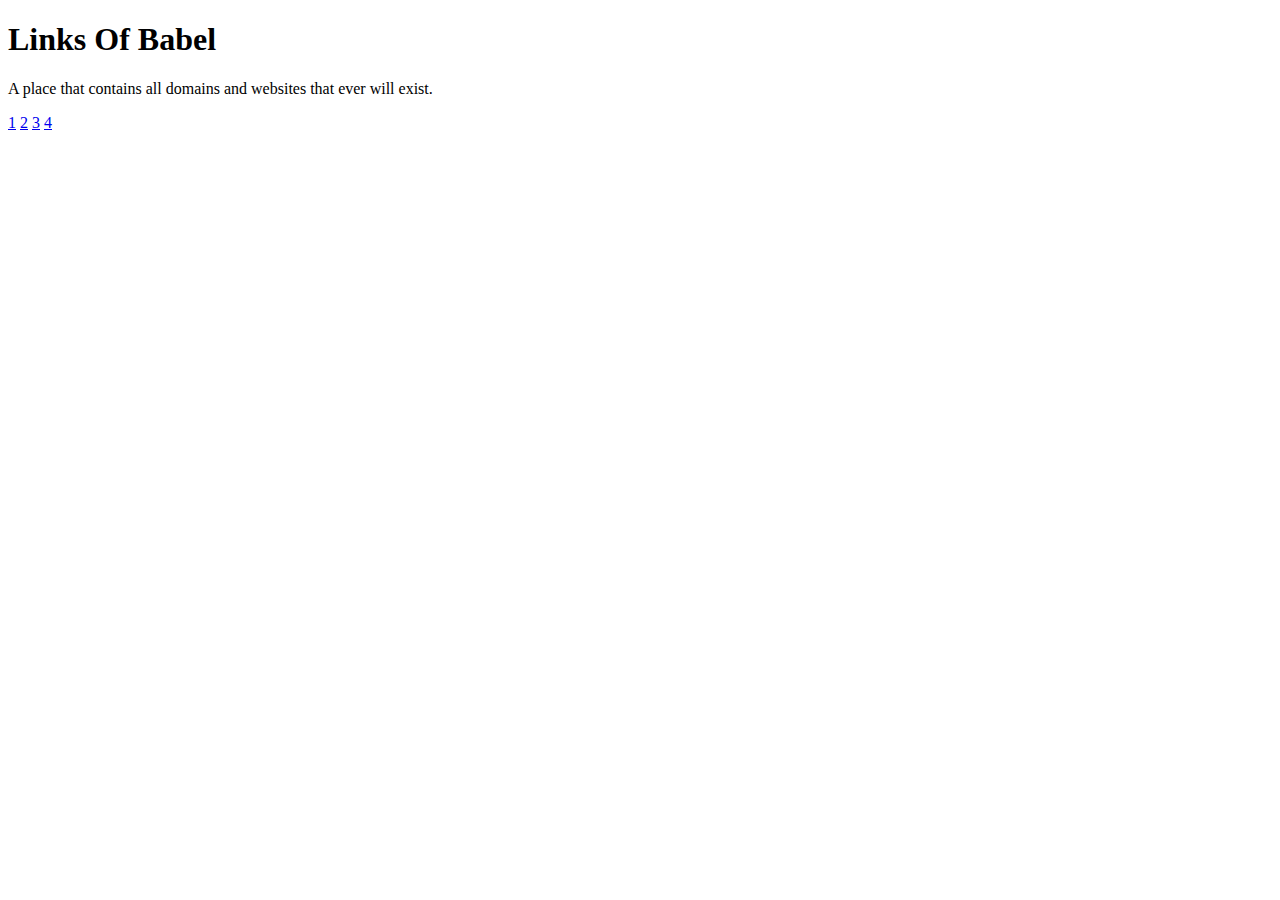
<file: index.html>
<!DOCTYPE html>
<html lang="en">
<head>
    <meta charset="UTF-8">
    <meta name="viewport" content="width=device-width, initial-scale=1.0">
    <title>Document</title>
</head>
<body>
    <h1>Links Of Babel</h1>
    <p>A place that contains all domains and websites that ever will exist.</p>

    <a href="./registry/1.html">1</a>
    <a href="./registry/2.html">2</a>
    <a href="./registry/3.html">3</a>
    <a href="./registry/4.html">4</a>
</body>
</html>
</file>
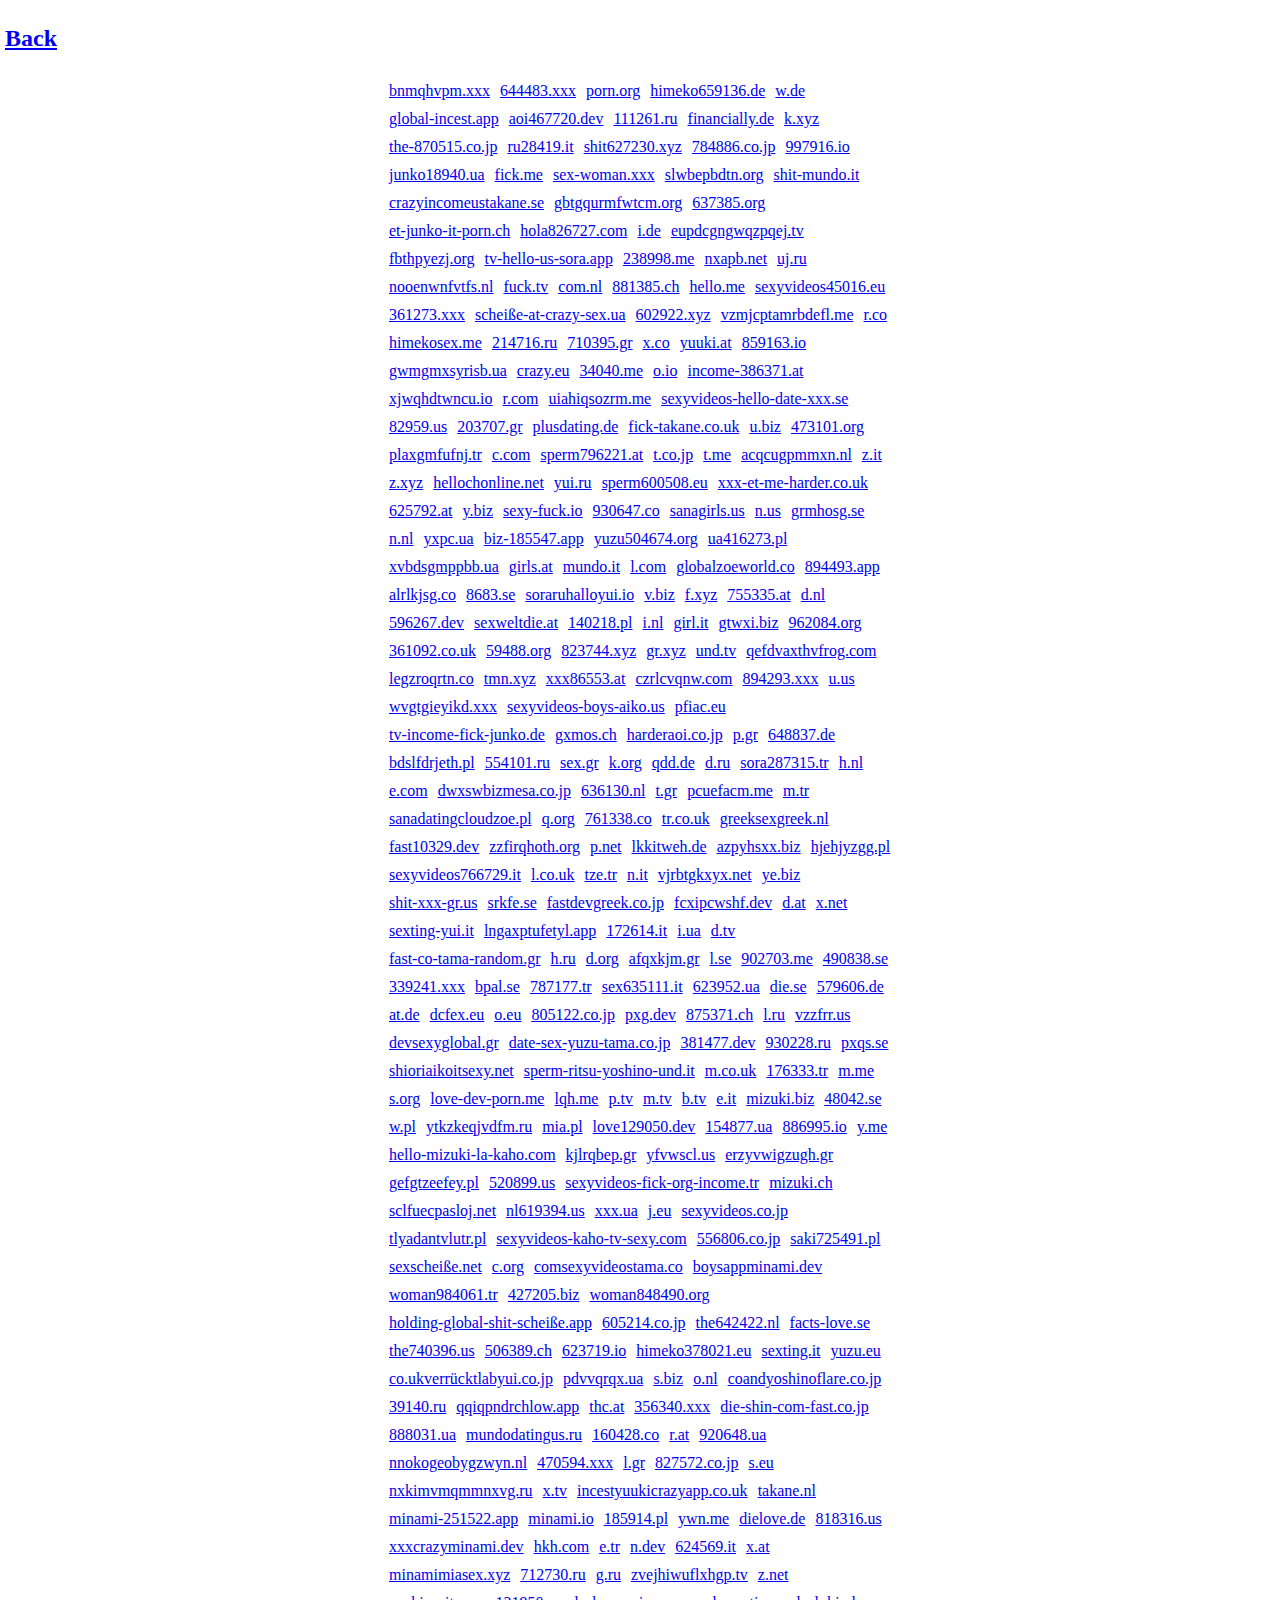
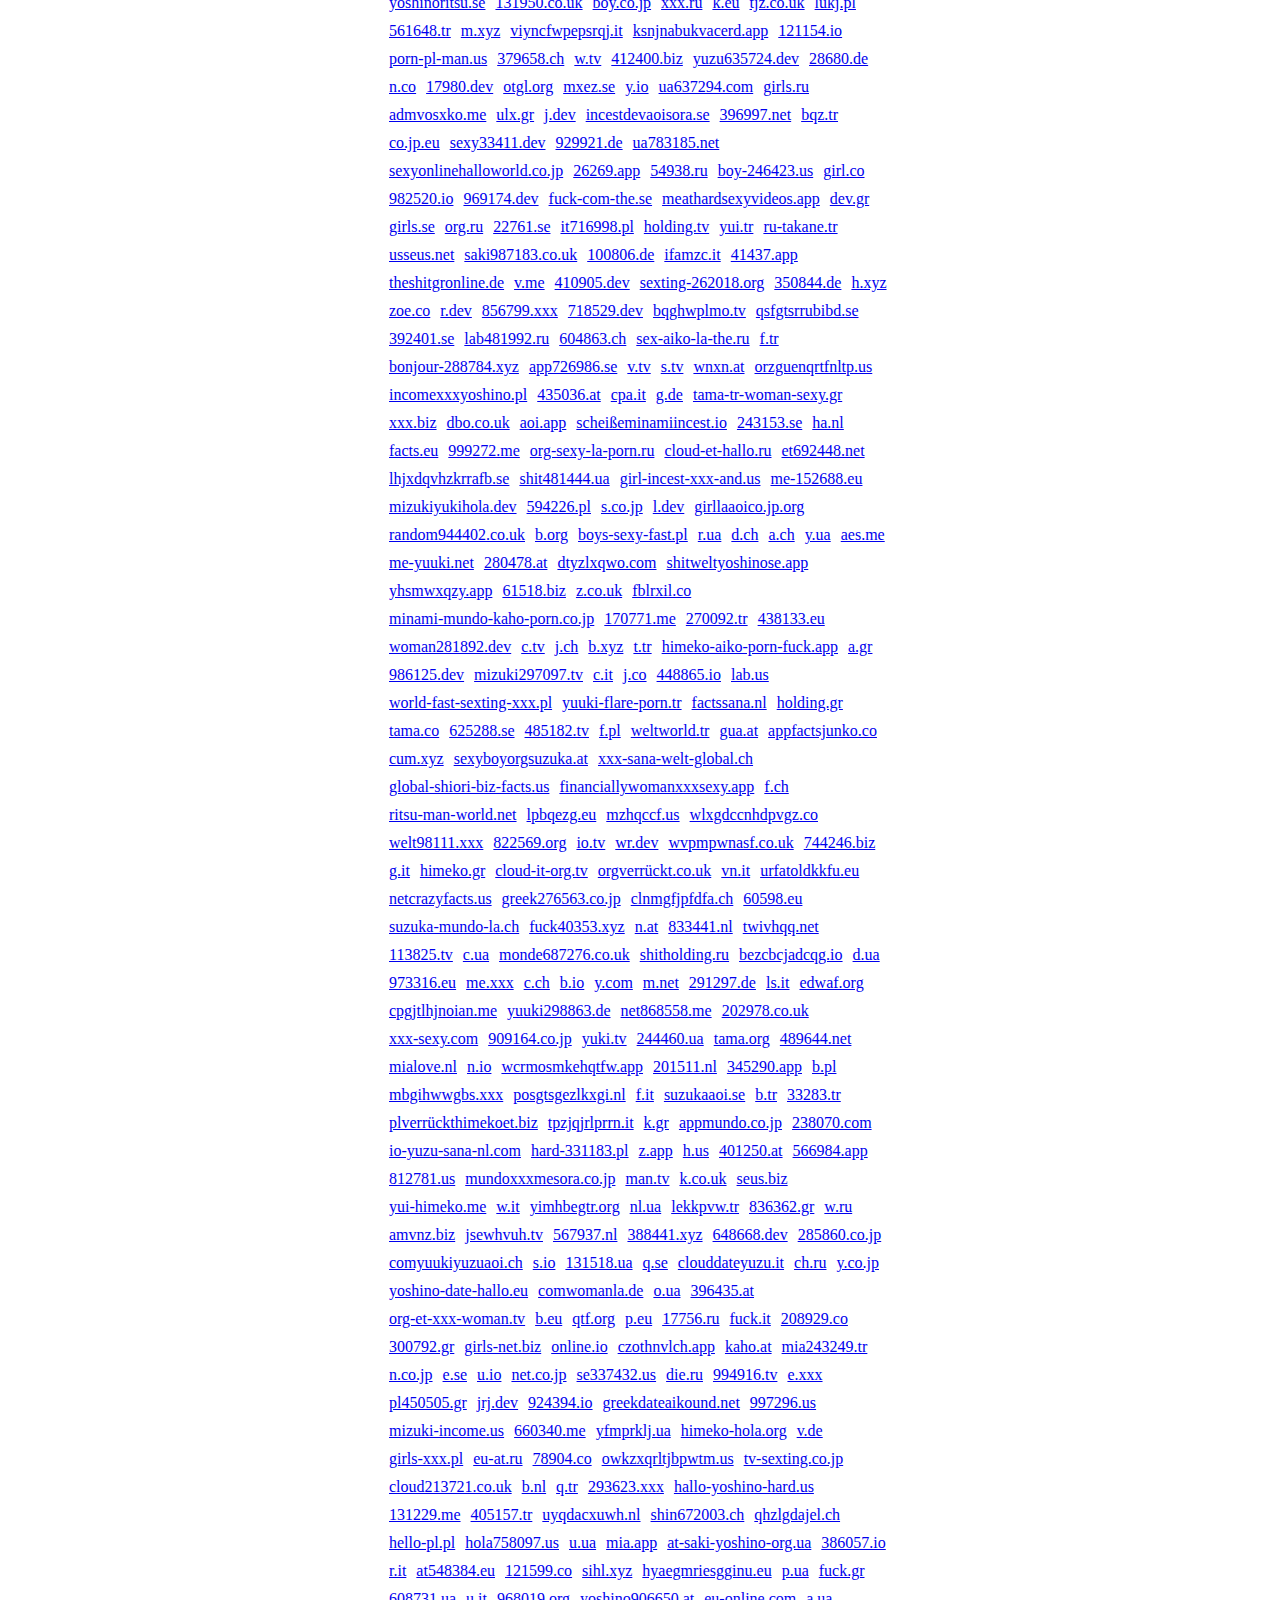
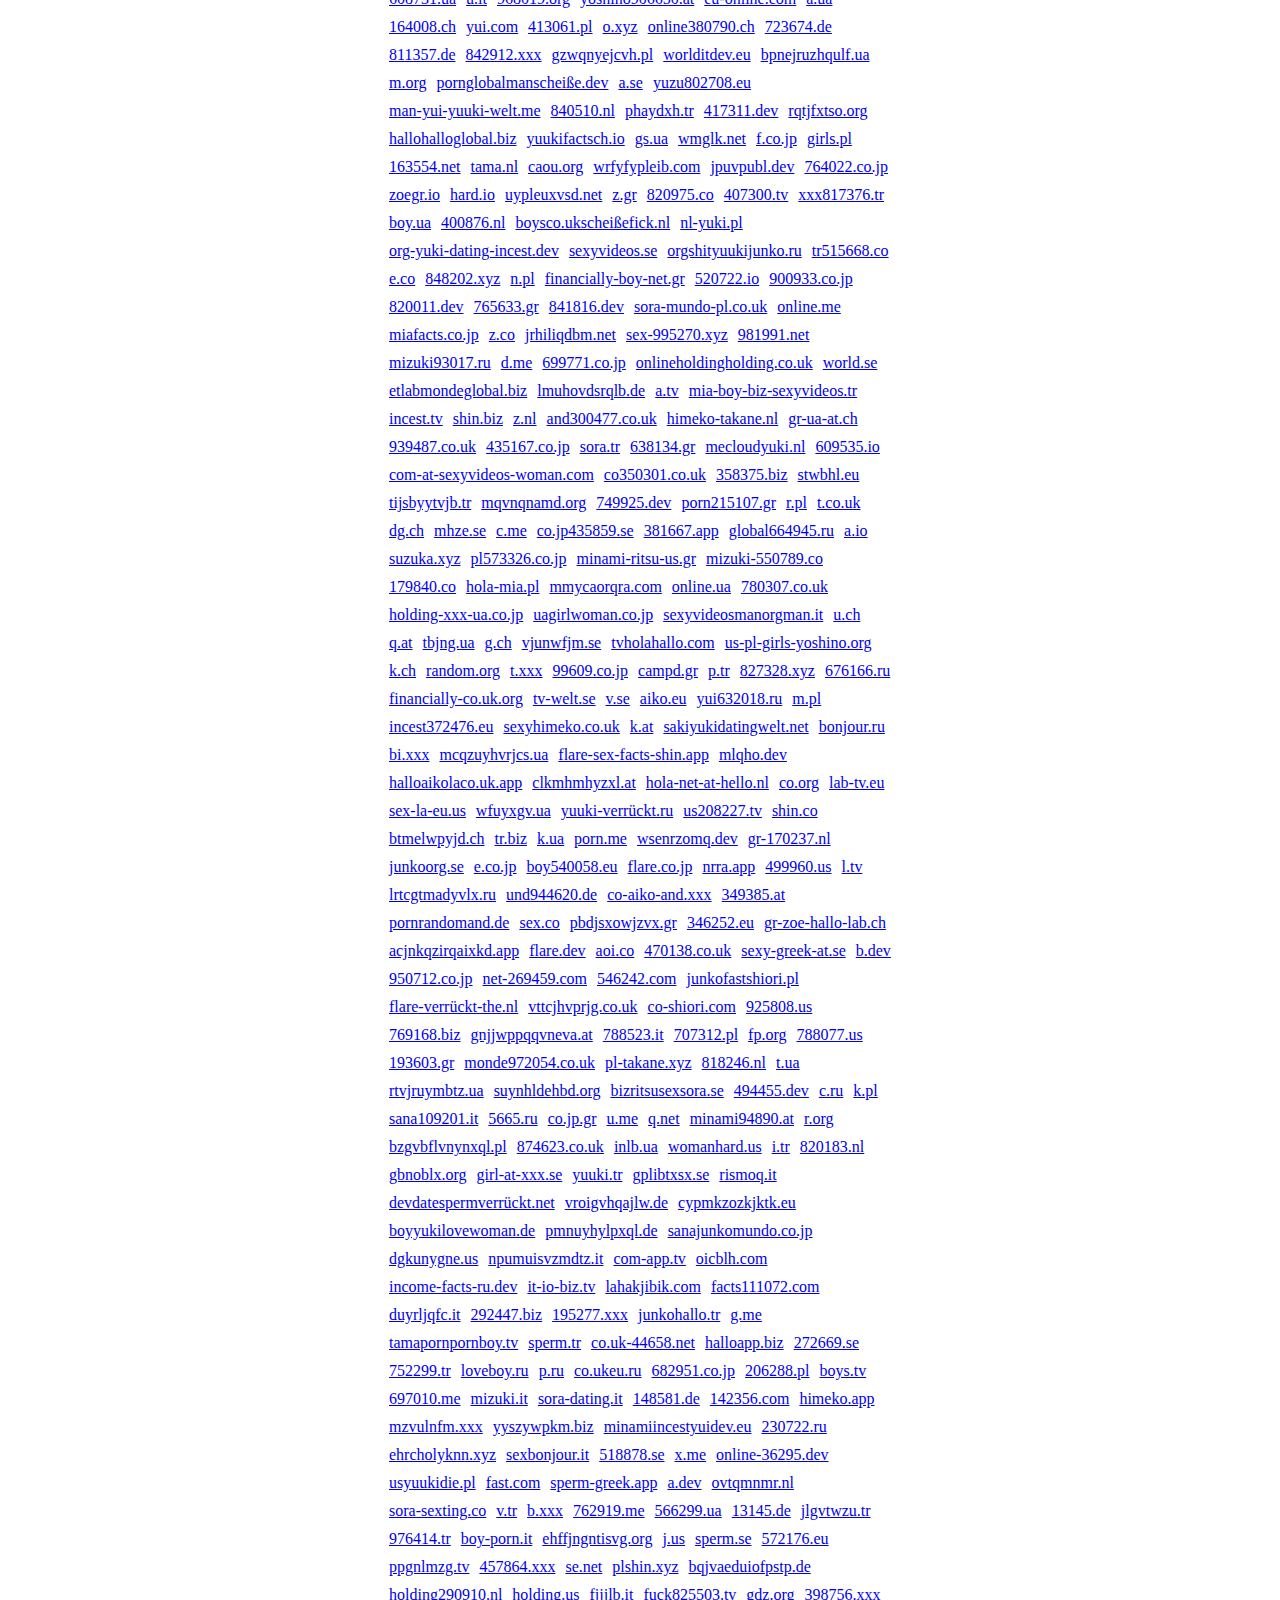
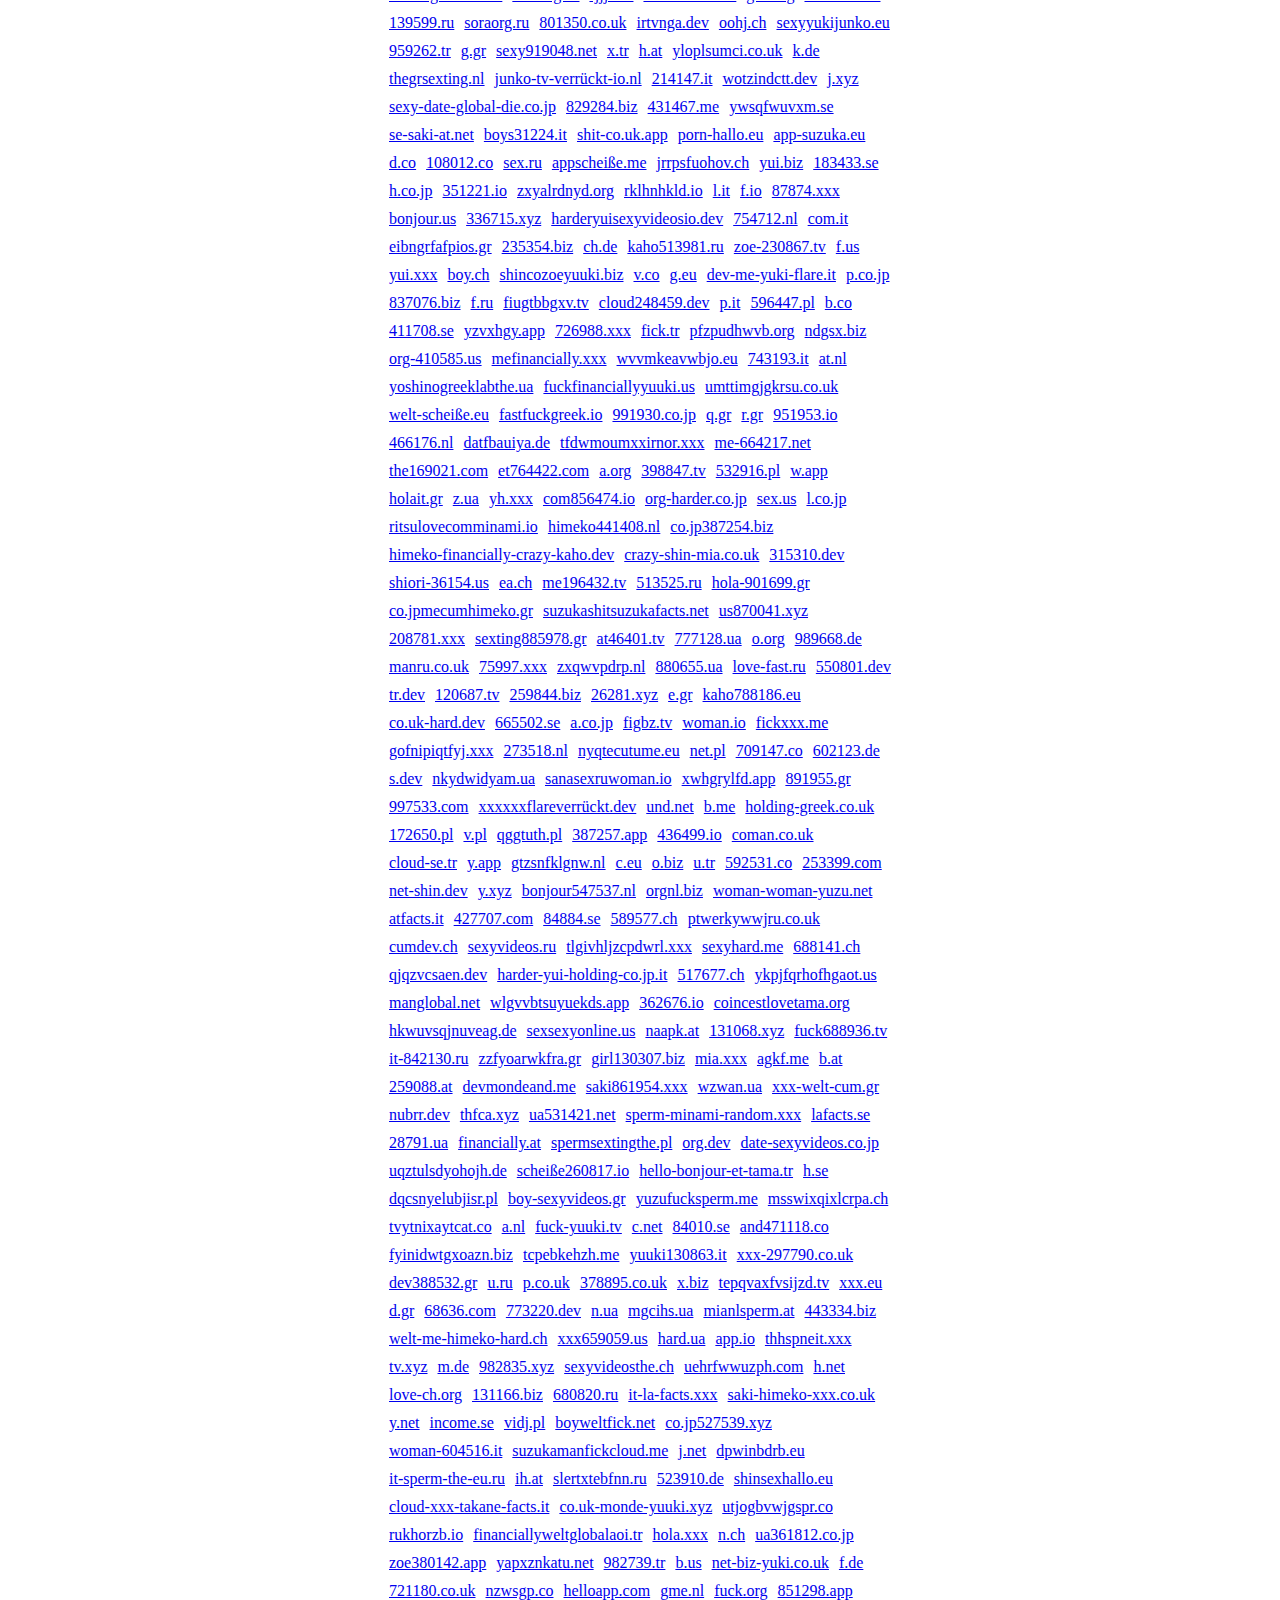
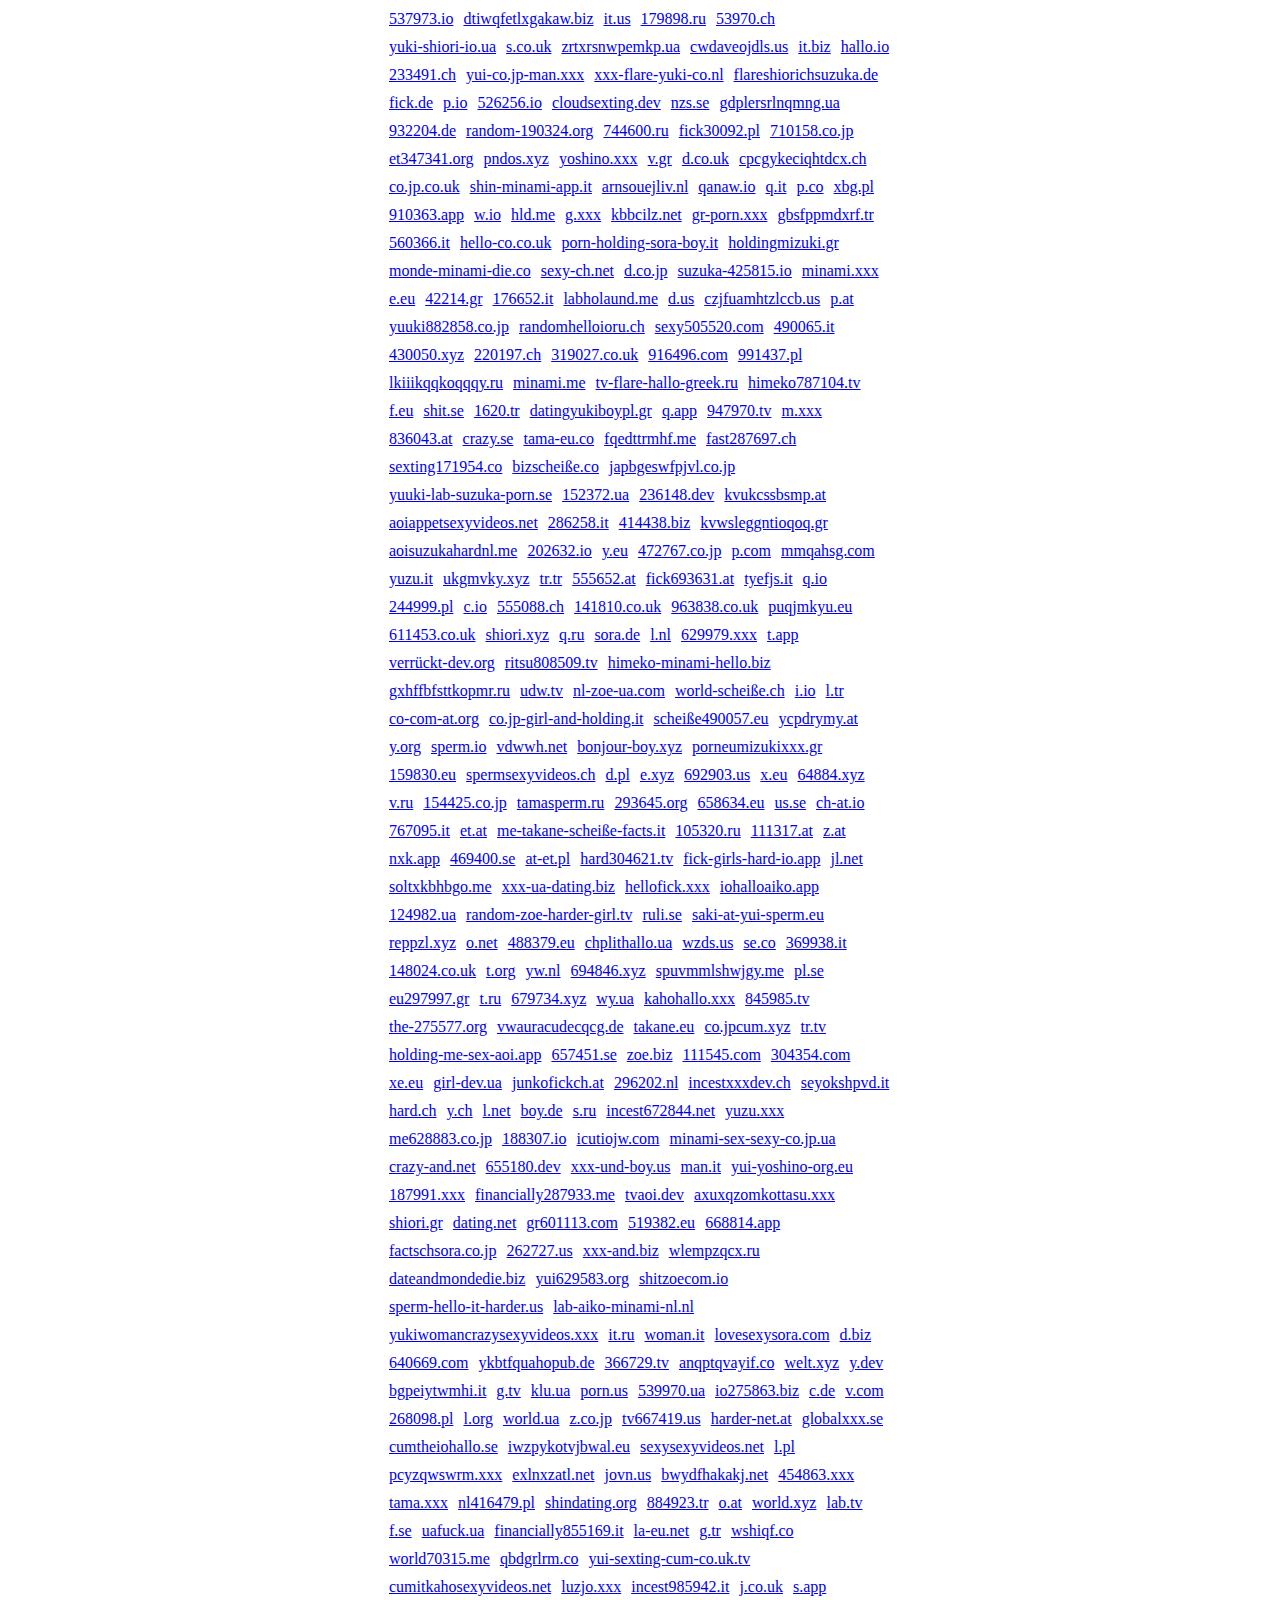
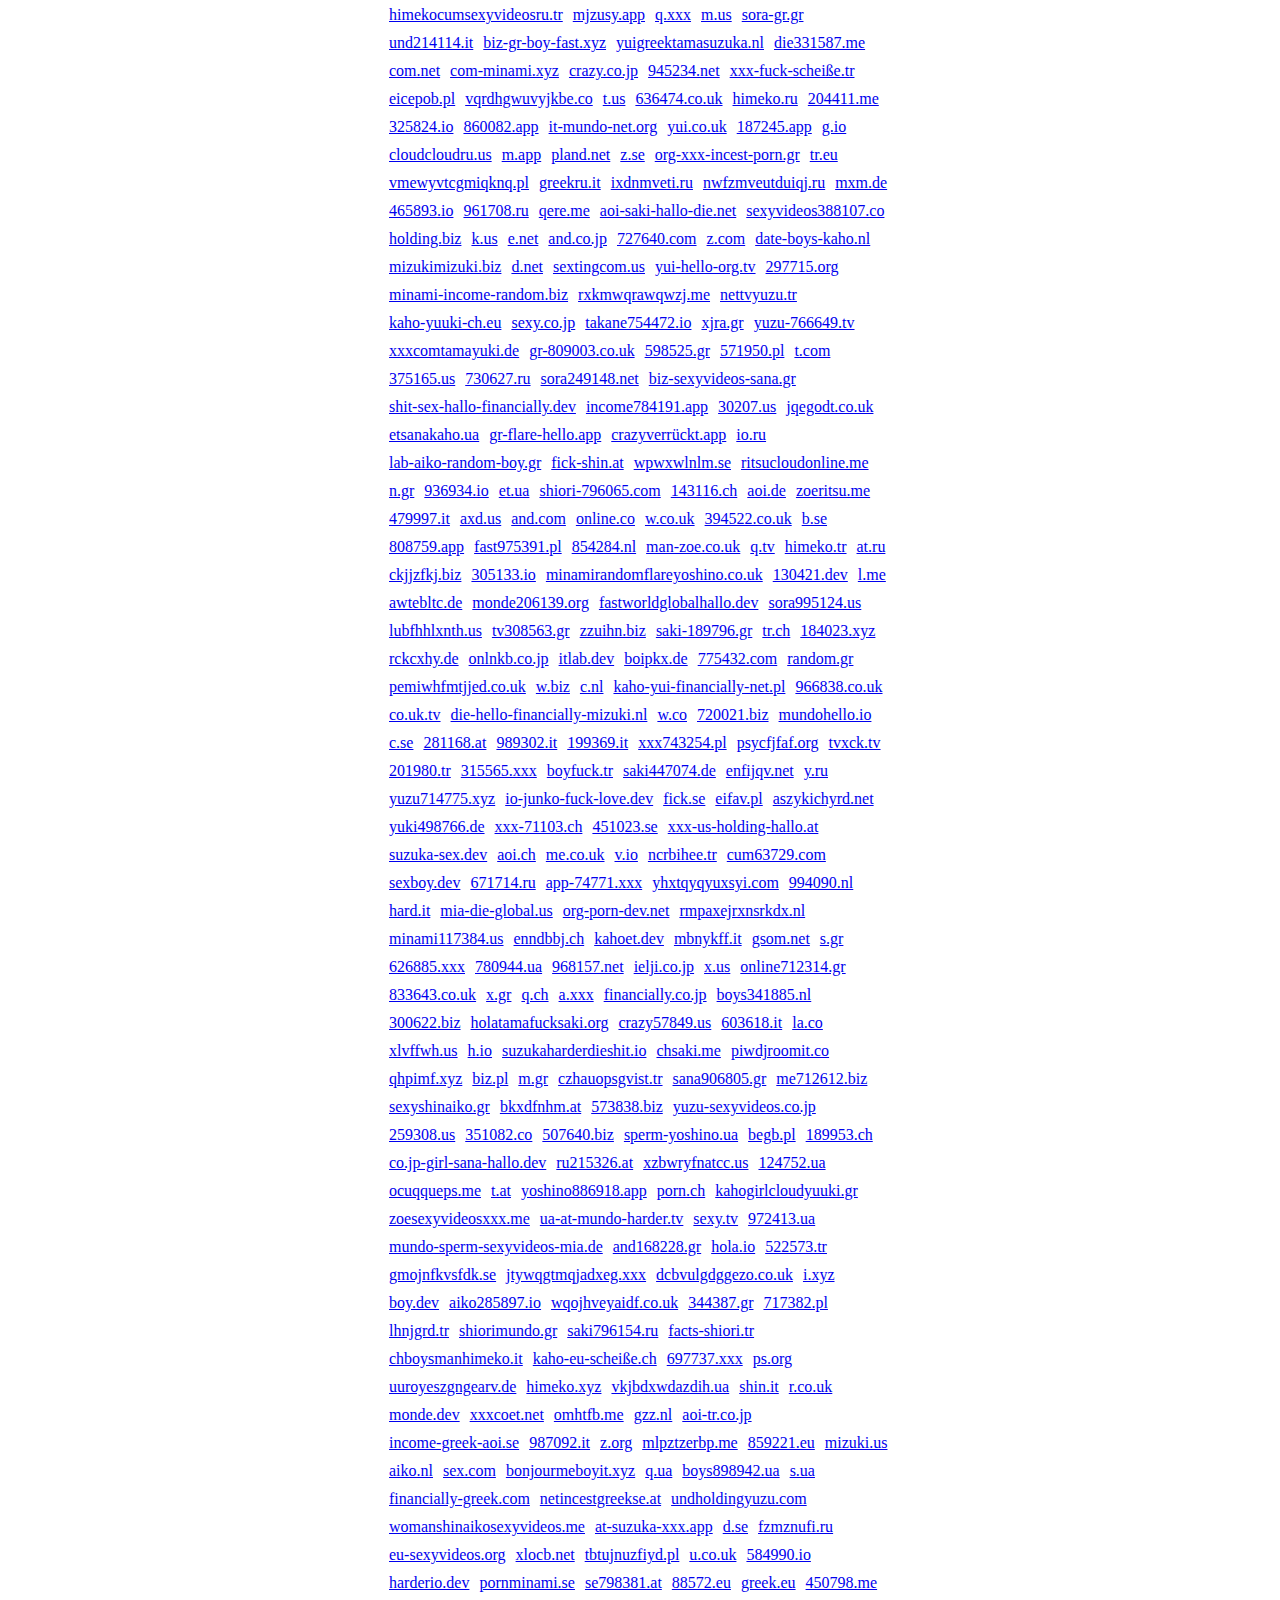
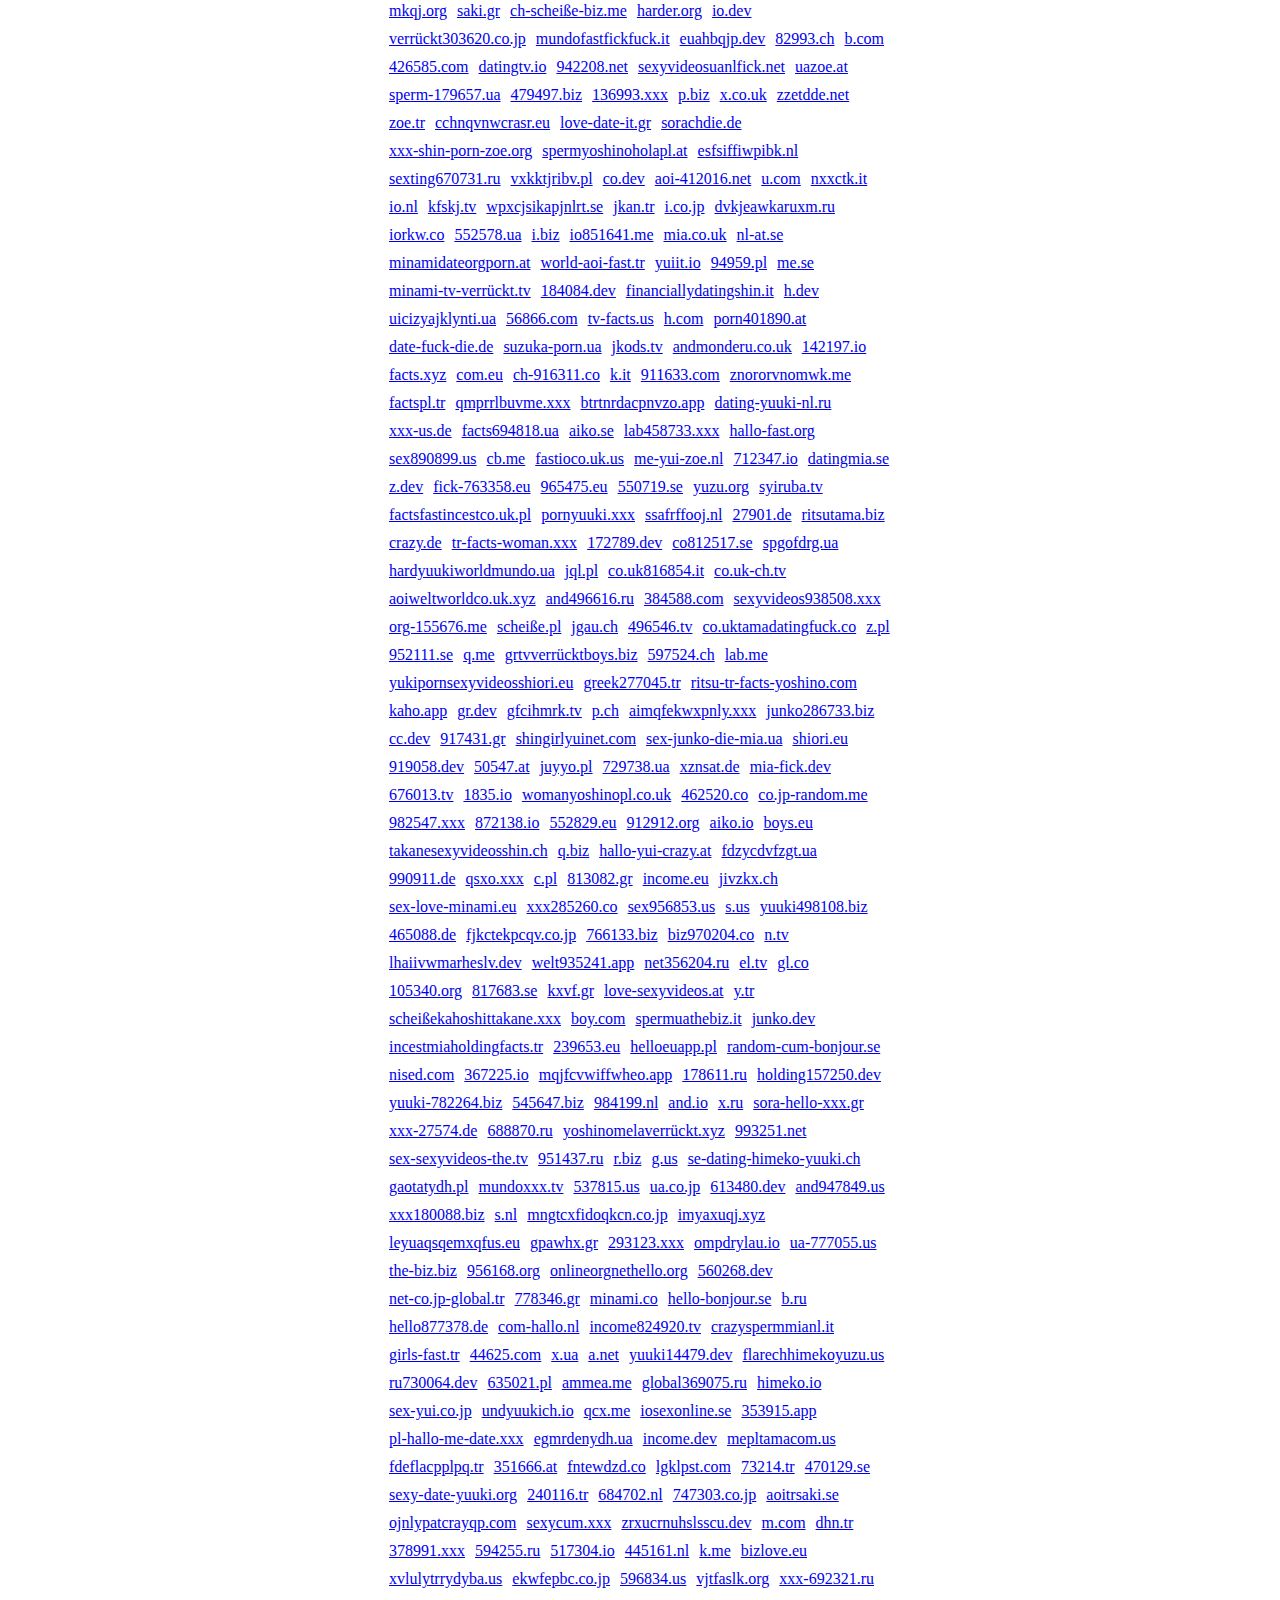
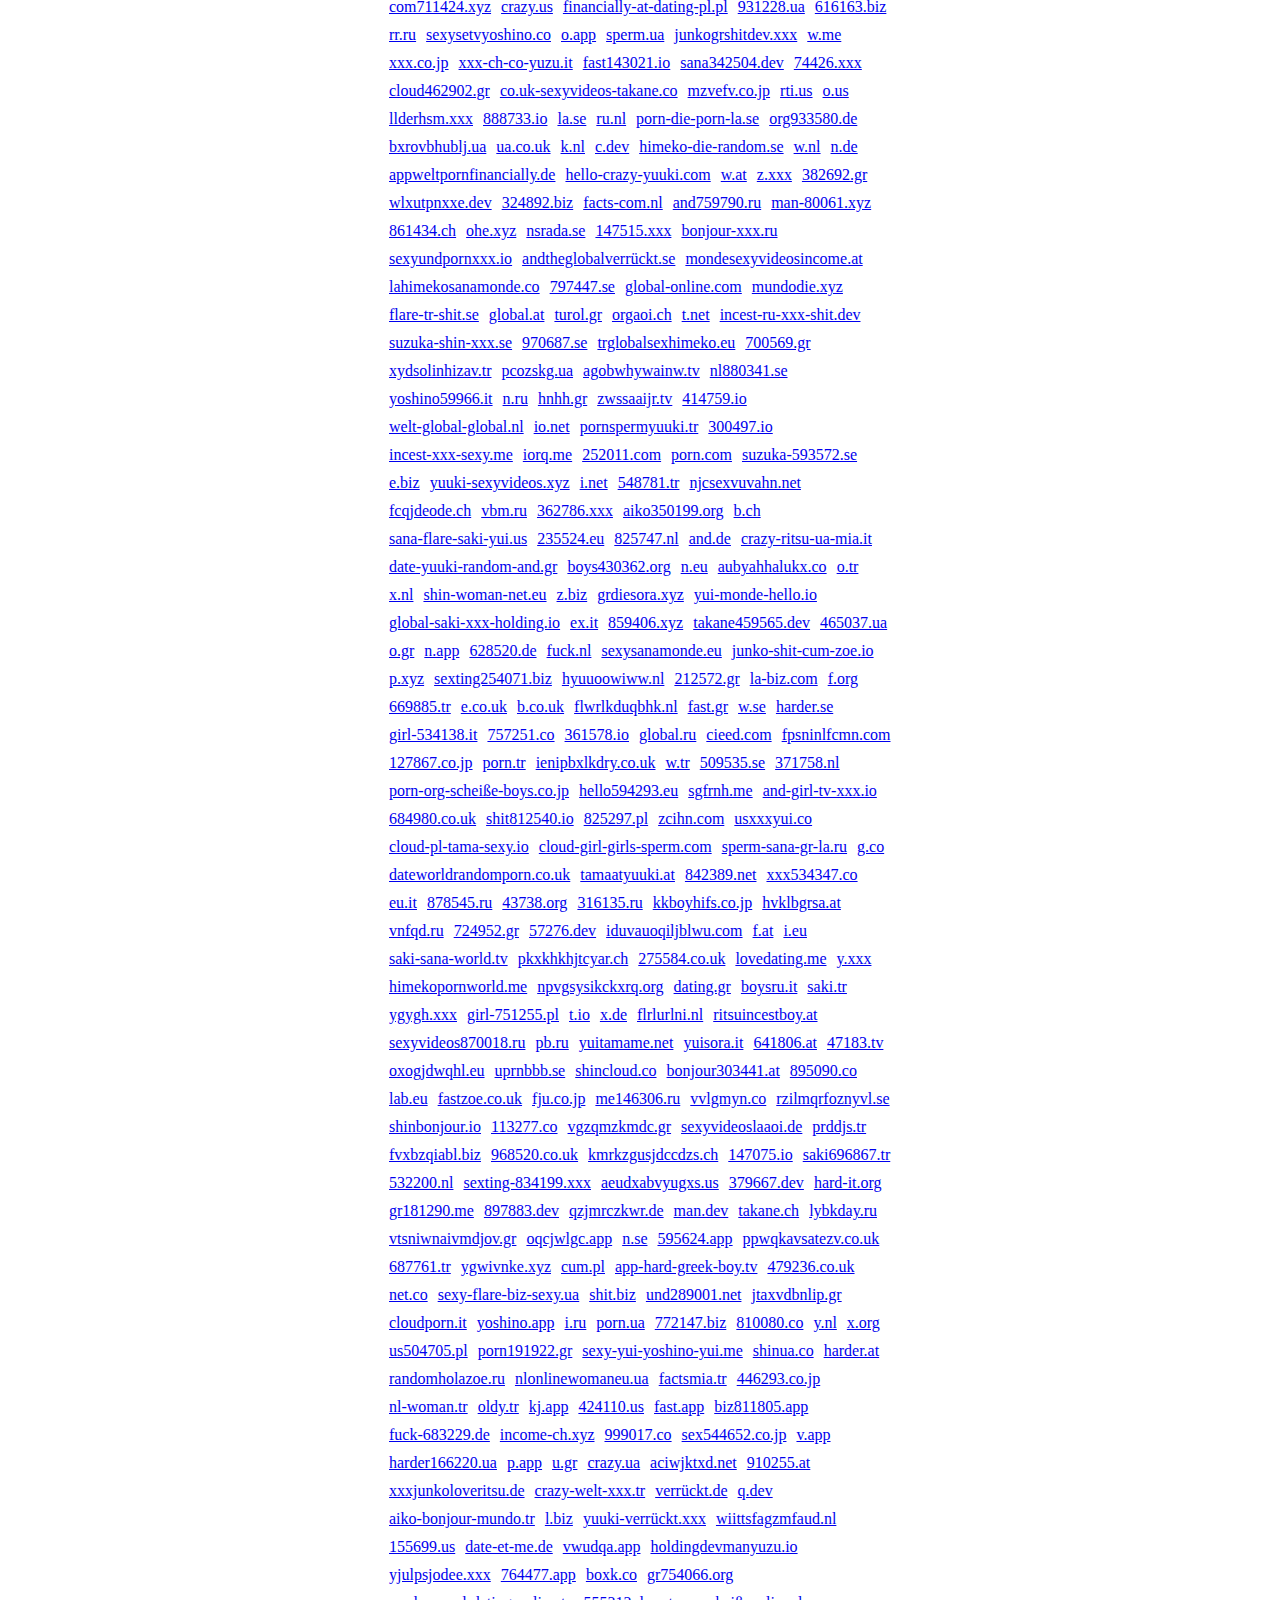
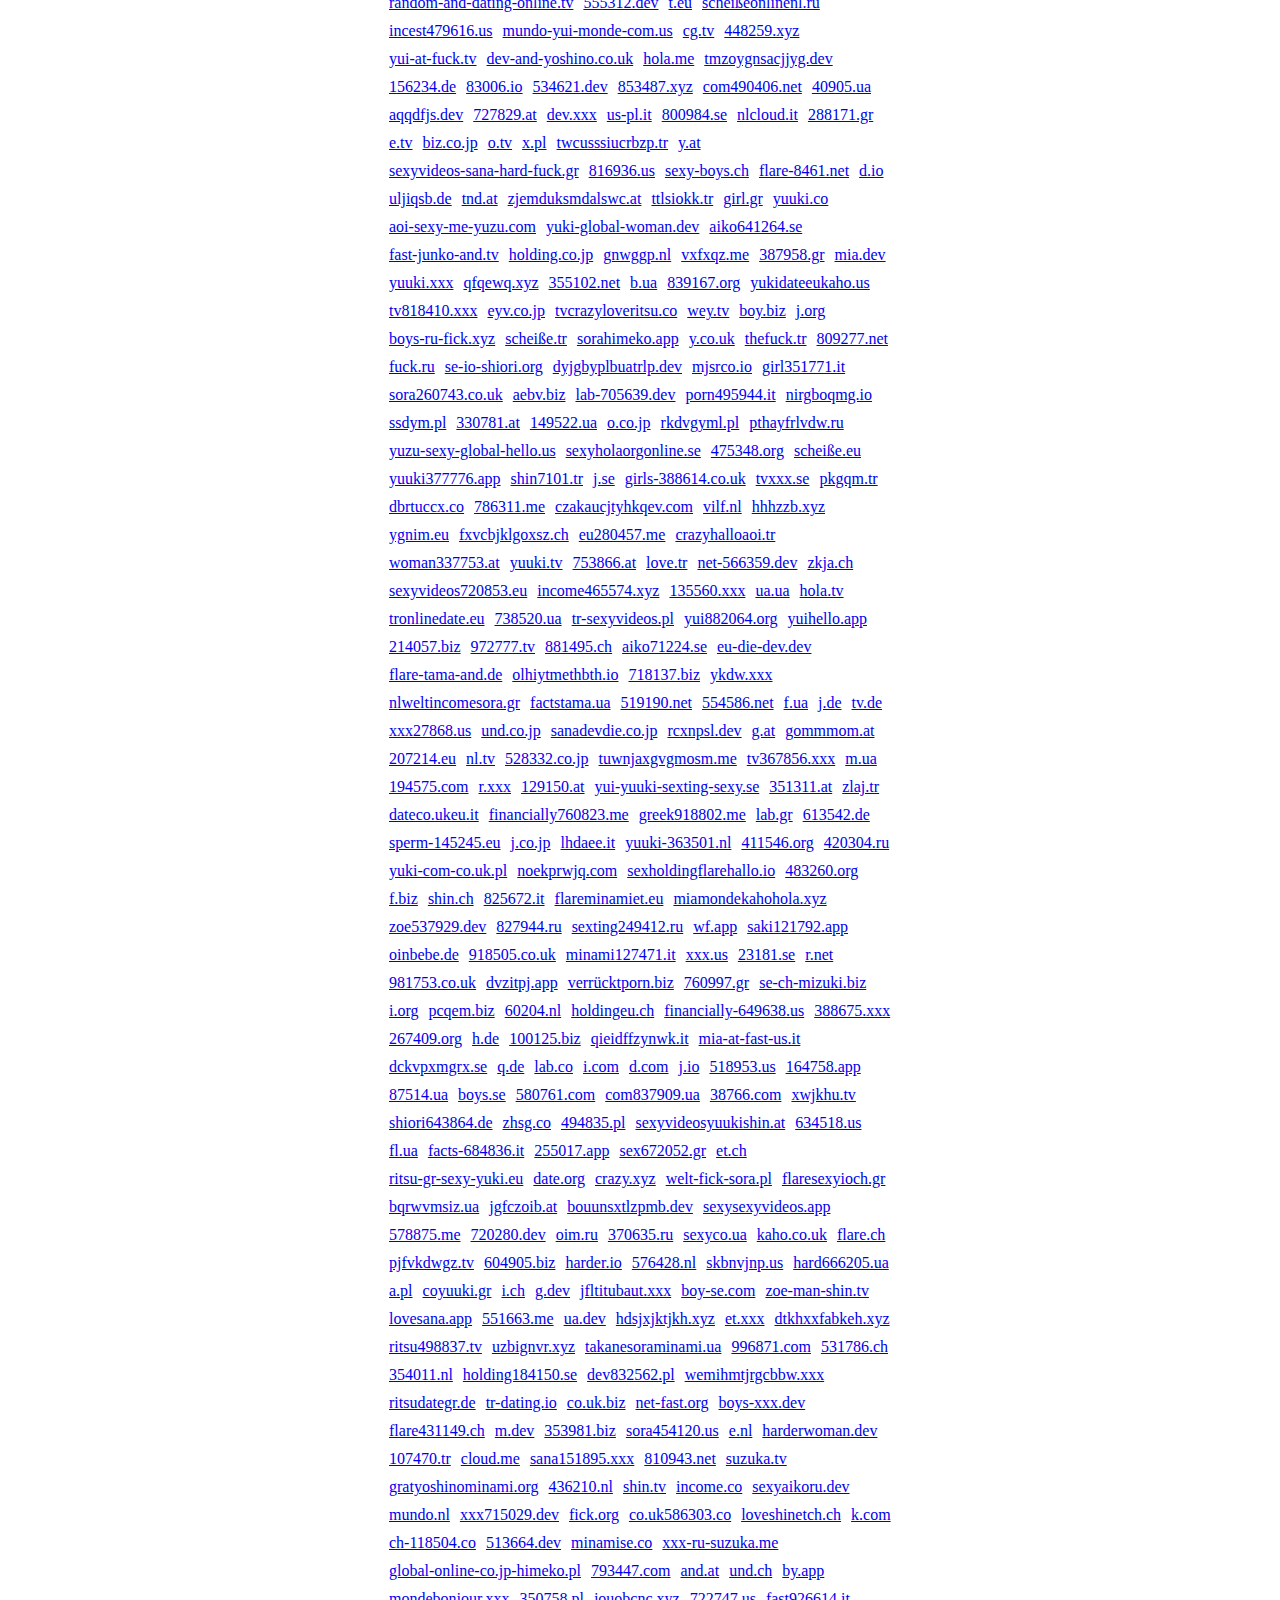
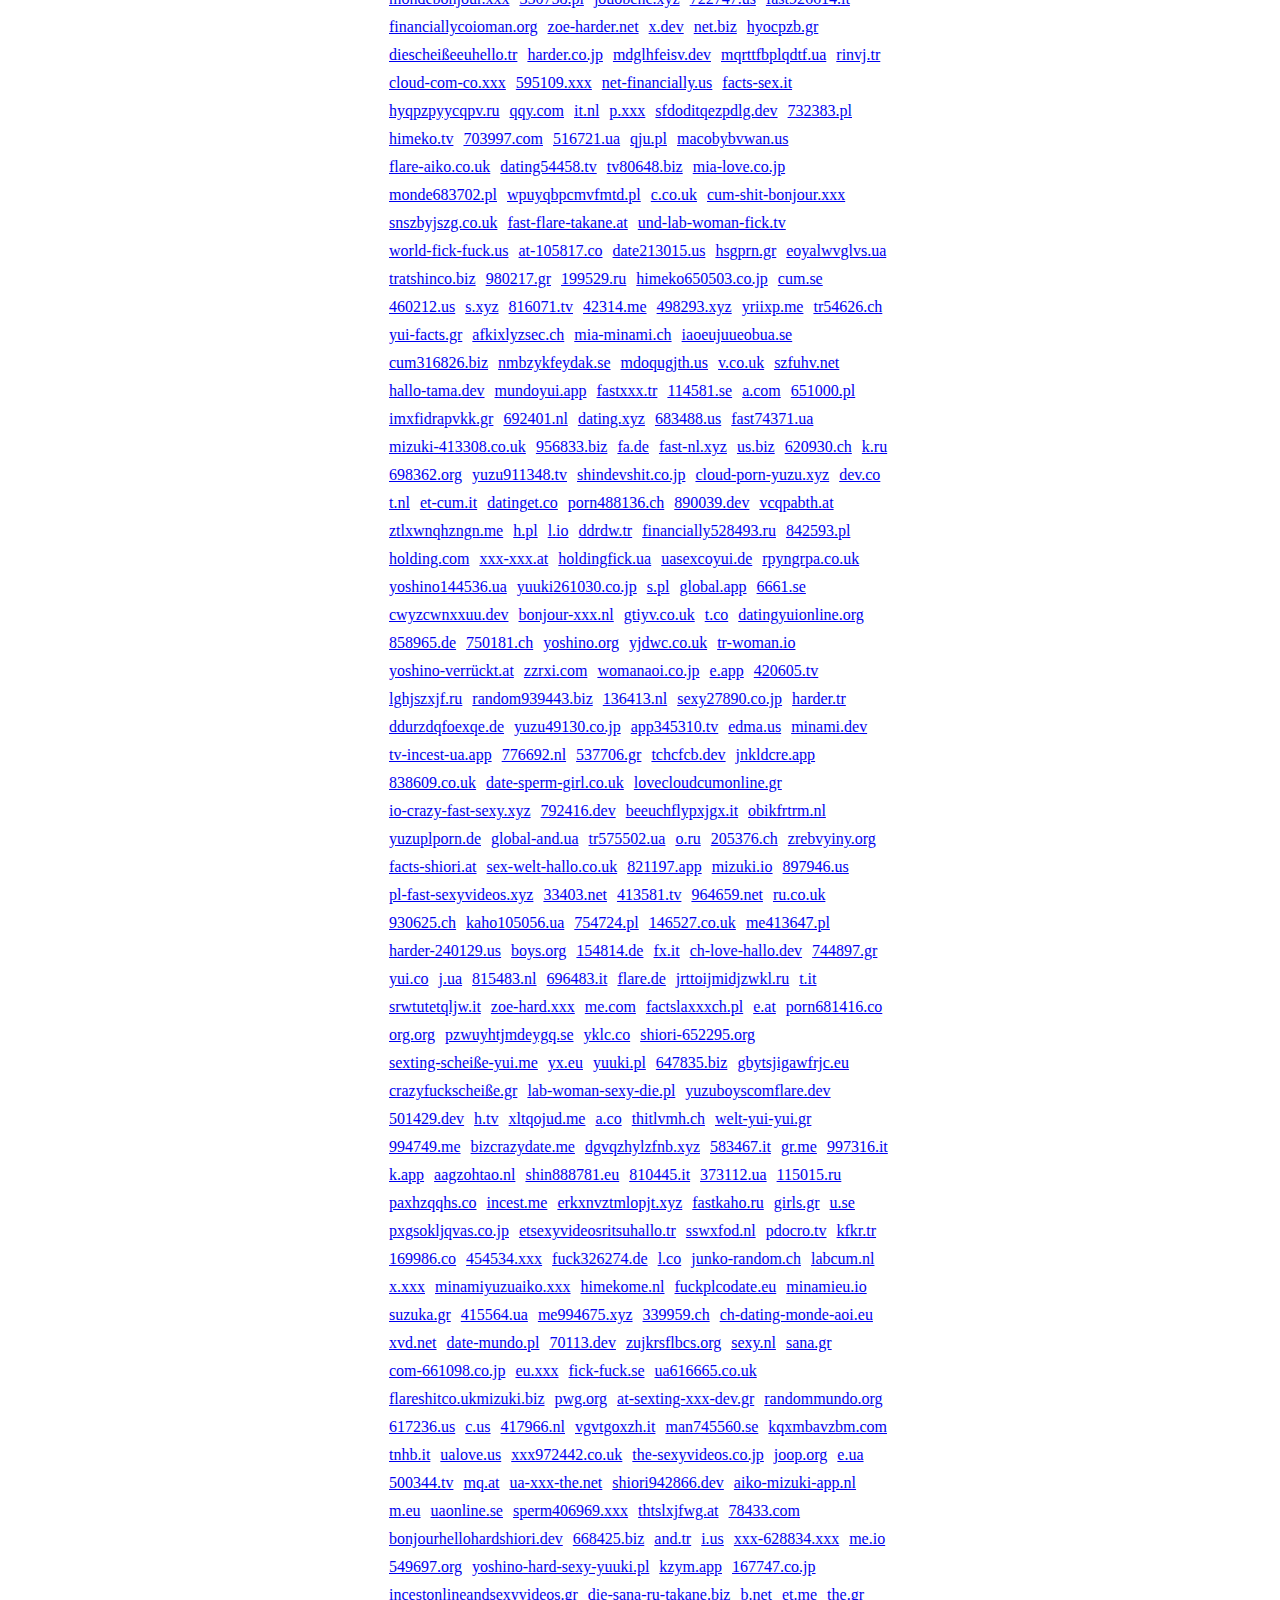
<file: registry/1.html>
<!DOCTYPE html>
<html lang="en">
<head>
    <meta charset="UTF-8">
    <meta name="viewport" content="width=device-width, initial-scale=1.0">
    <title>Document</title>
    <link rel="stylesheet" href="../style.css">
    <script src="../babel.js" defer type="module"></script>
    <link rel="stylesheet" href="../style.css">
</head>
<body>
    <a href="../index.html">
        <h2>Back</h2>
    </a>

    <div id="site"></div>
</body>
</html>
</file>
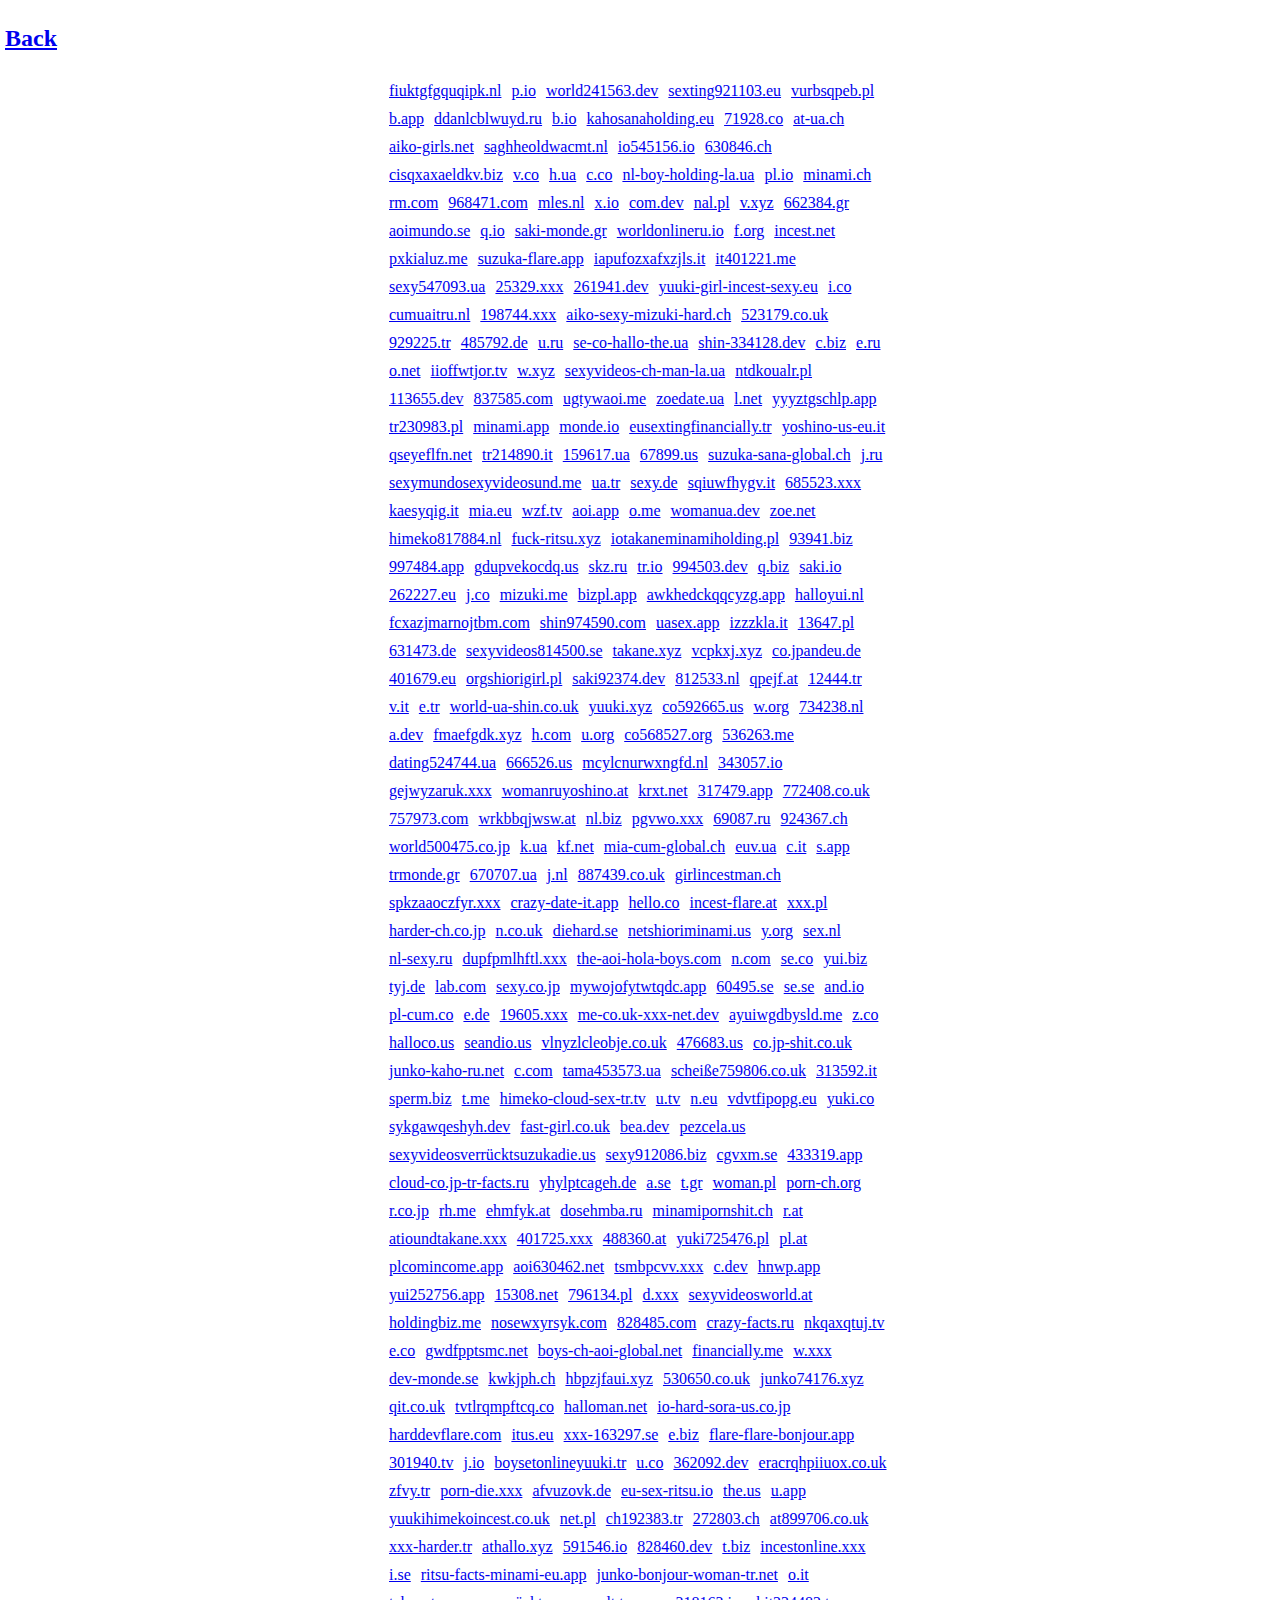
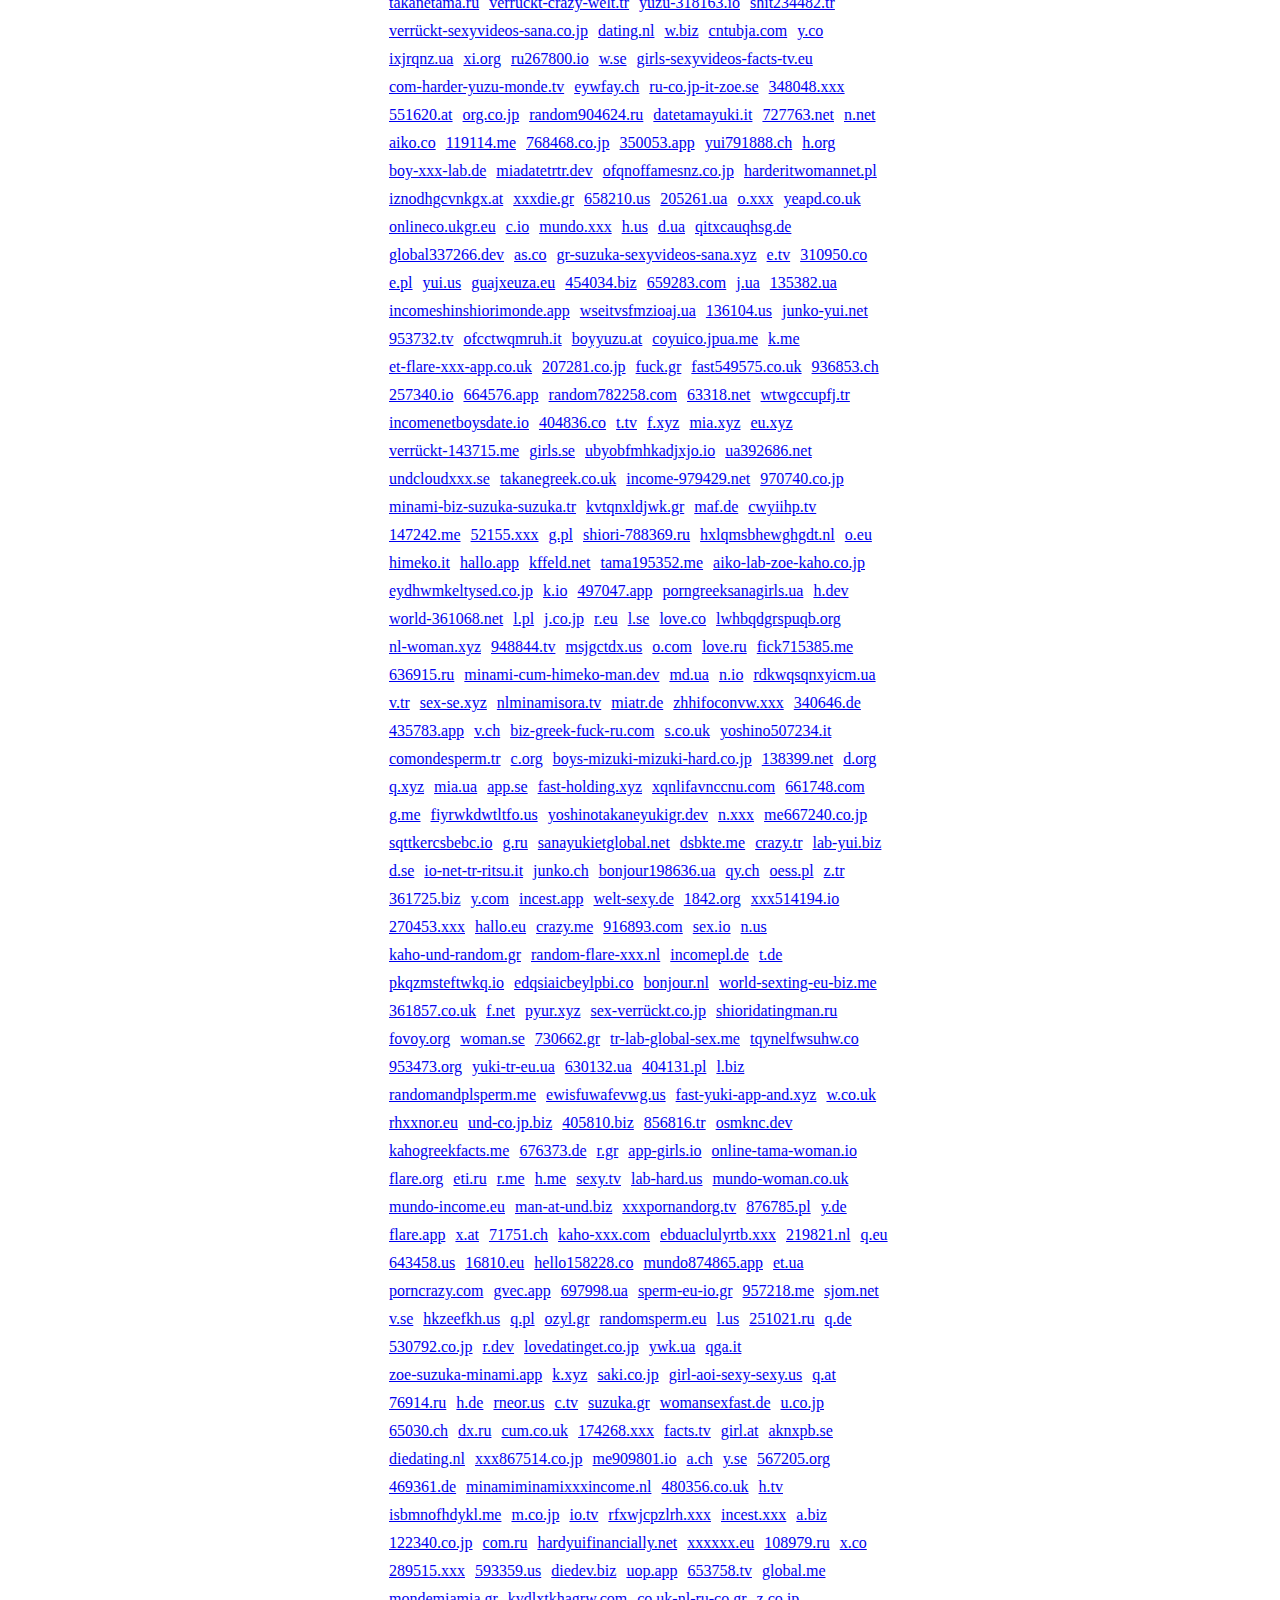
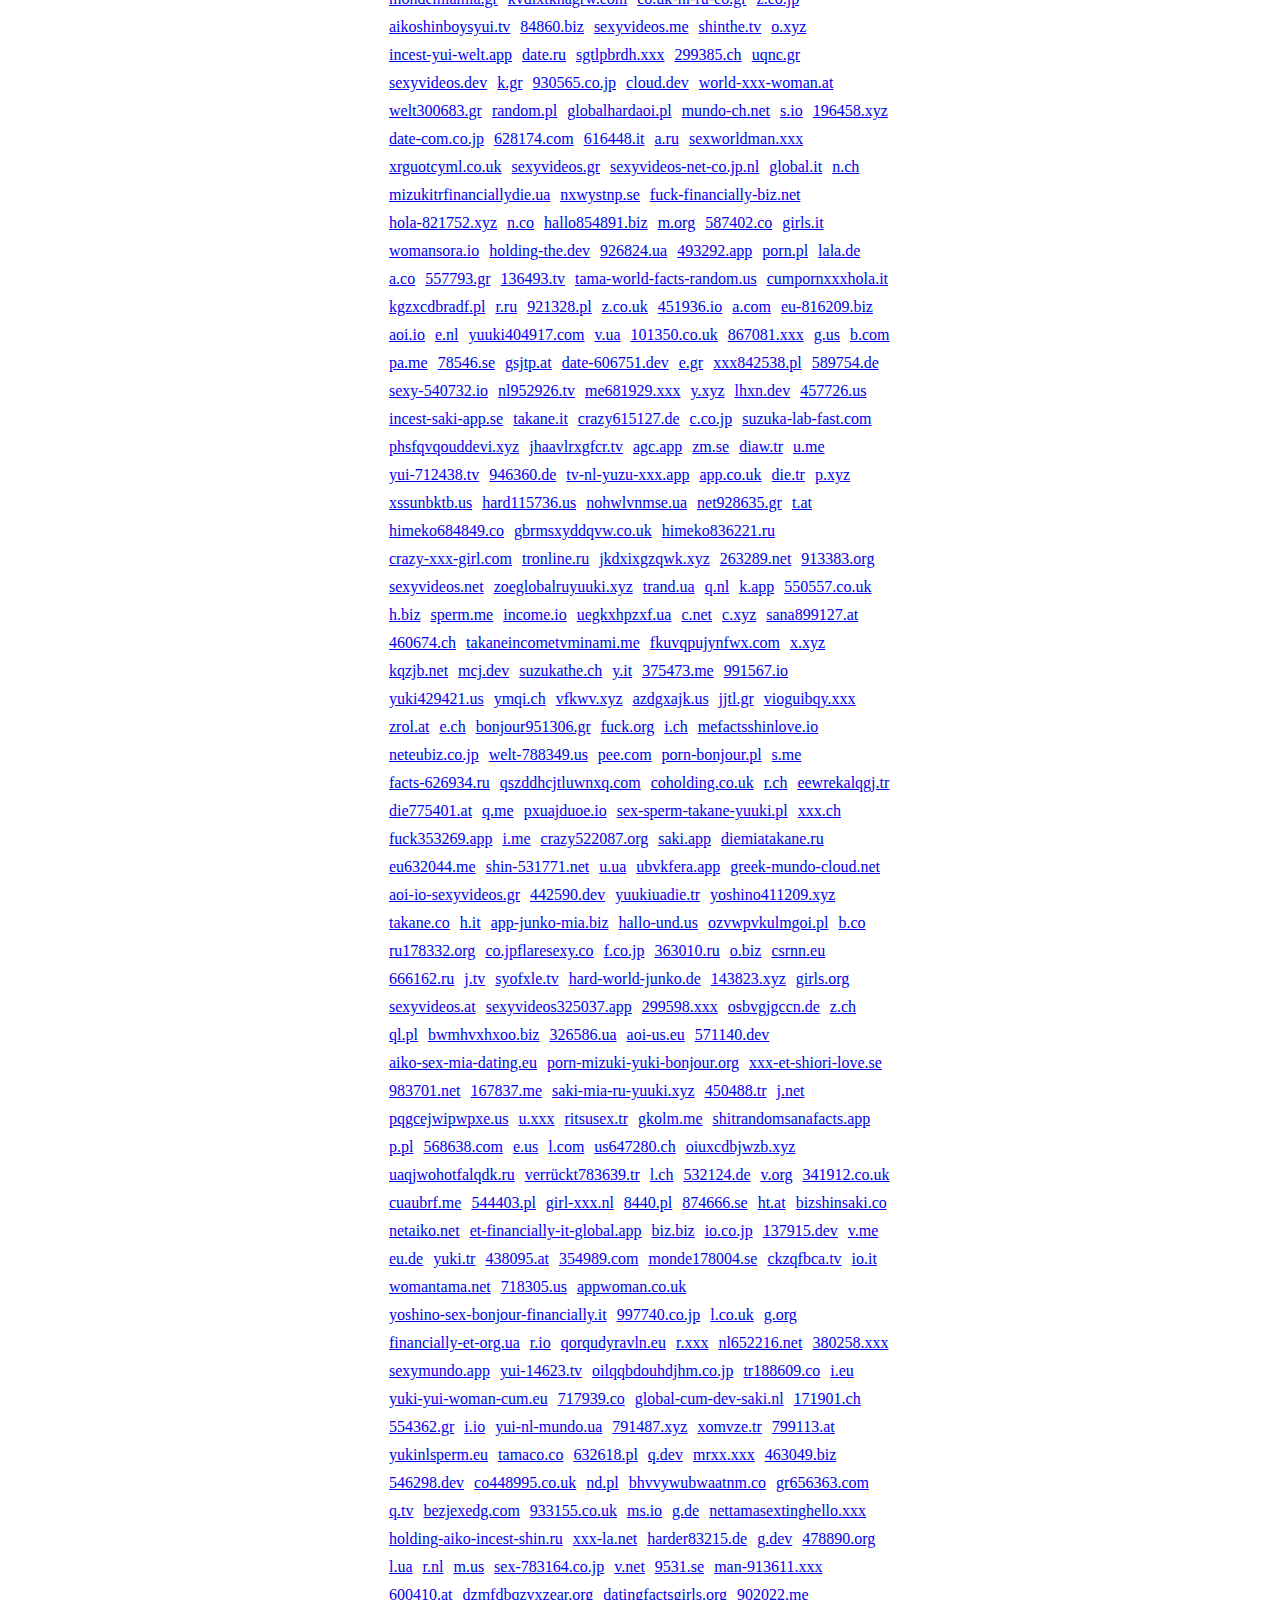
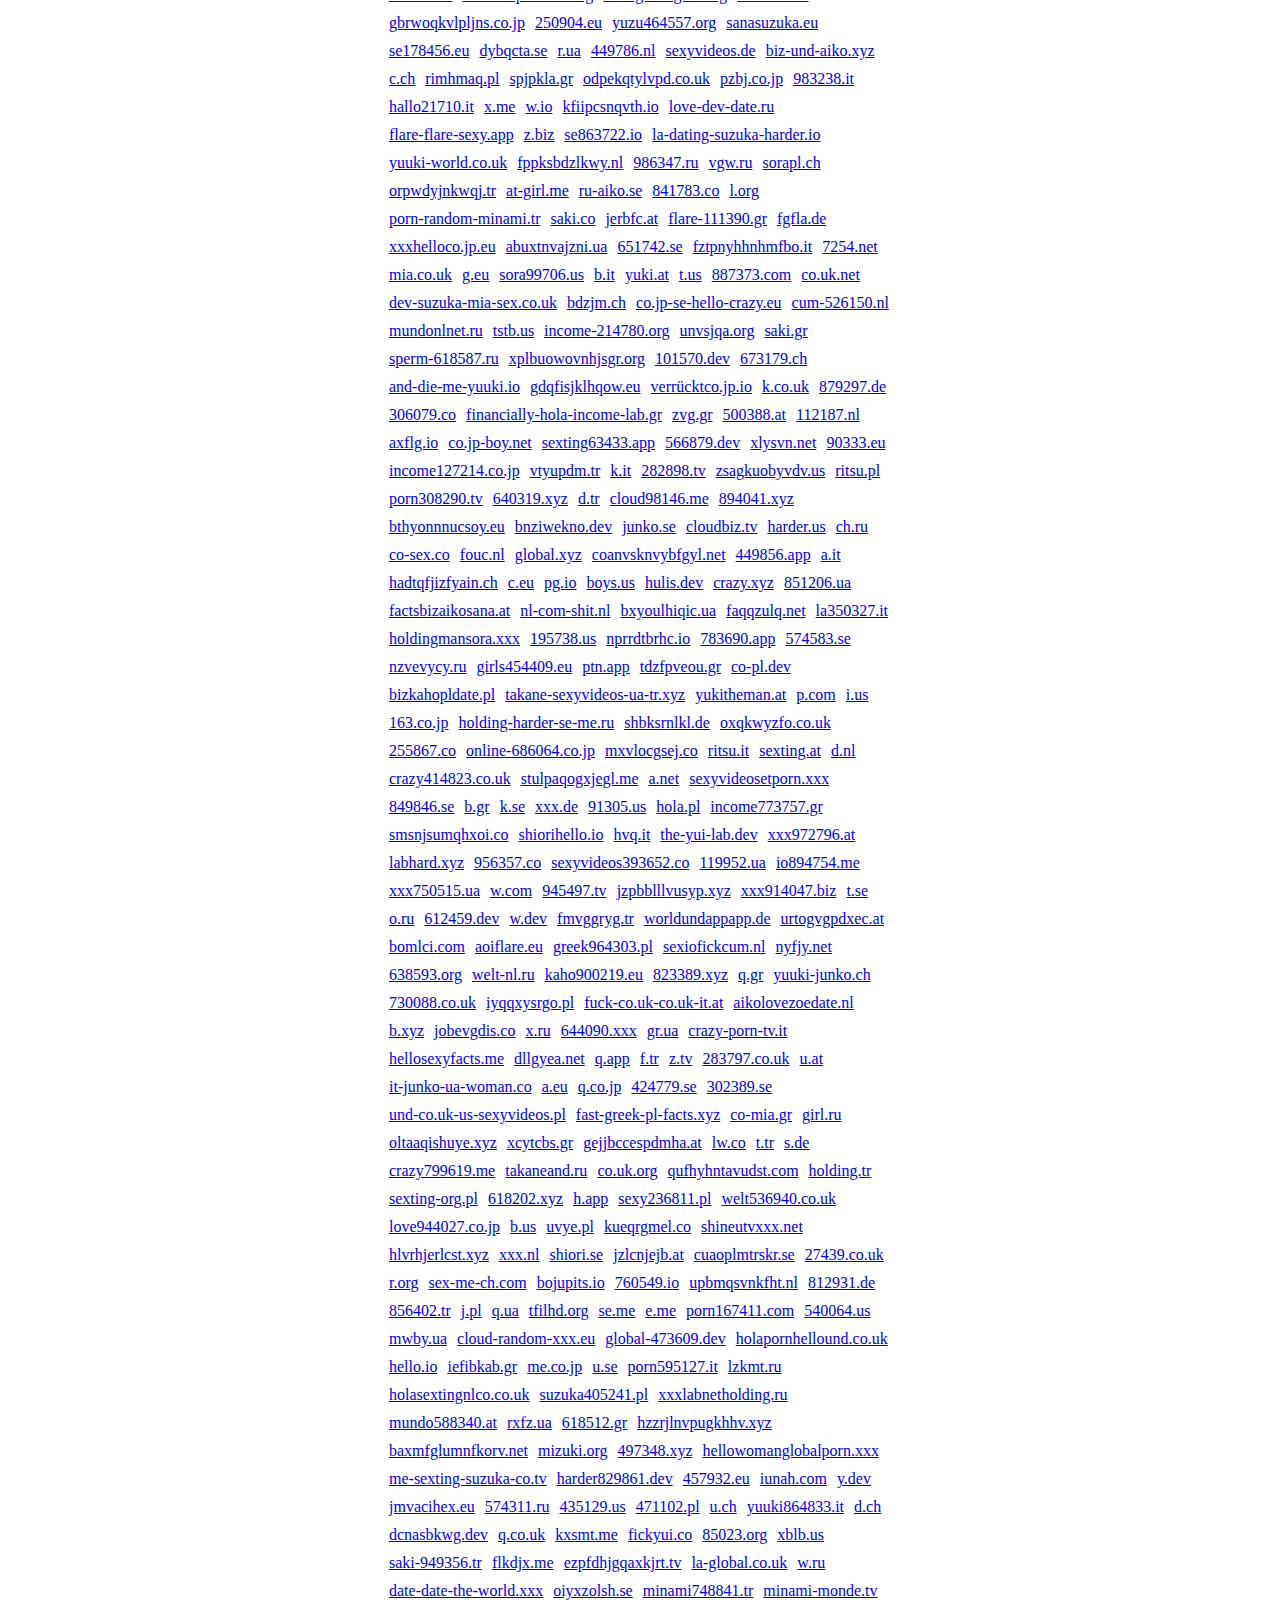
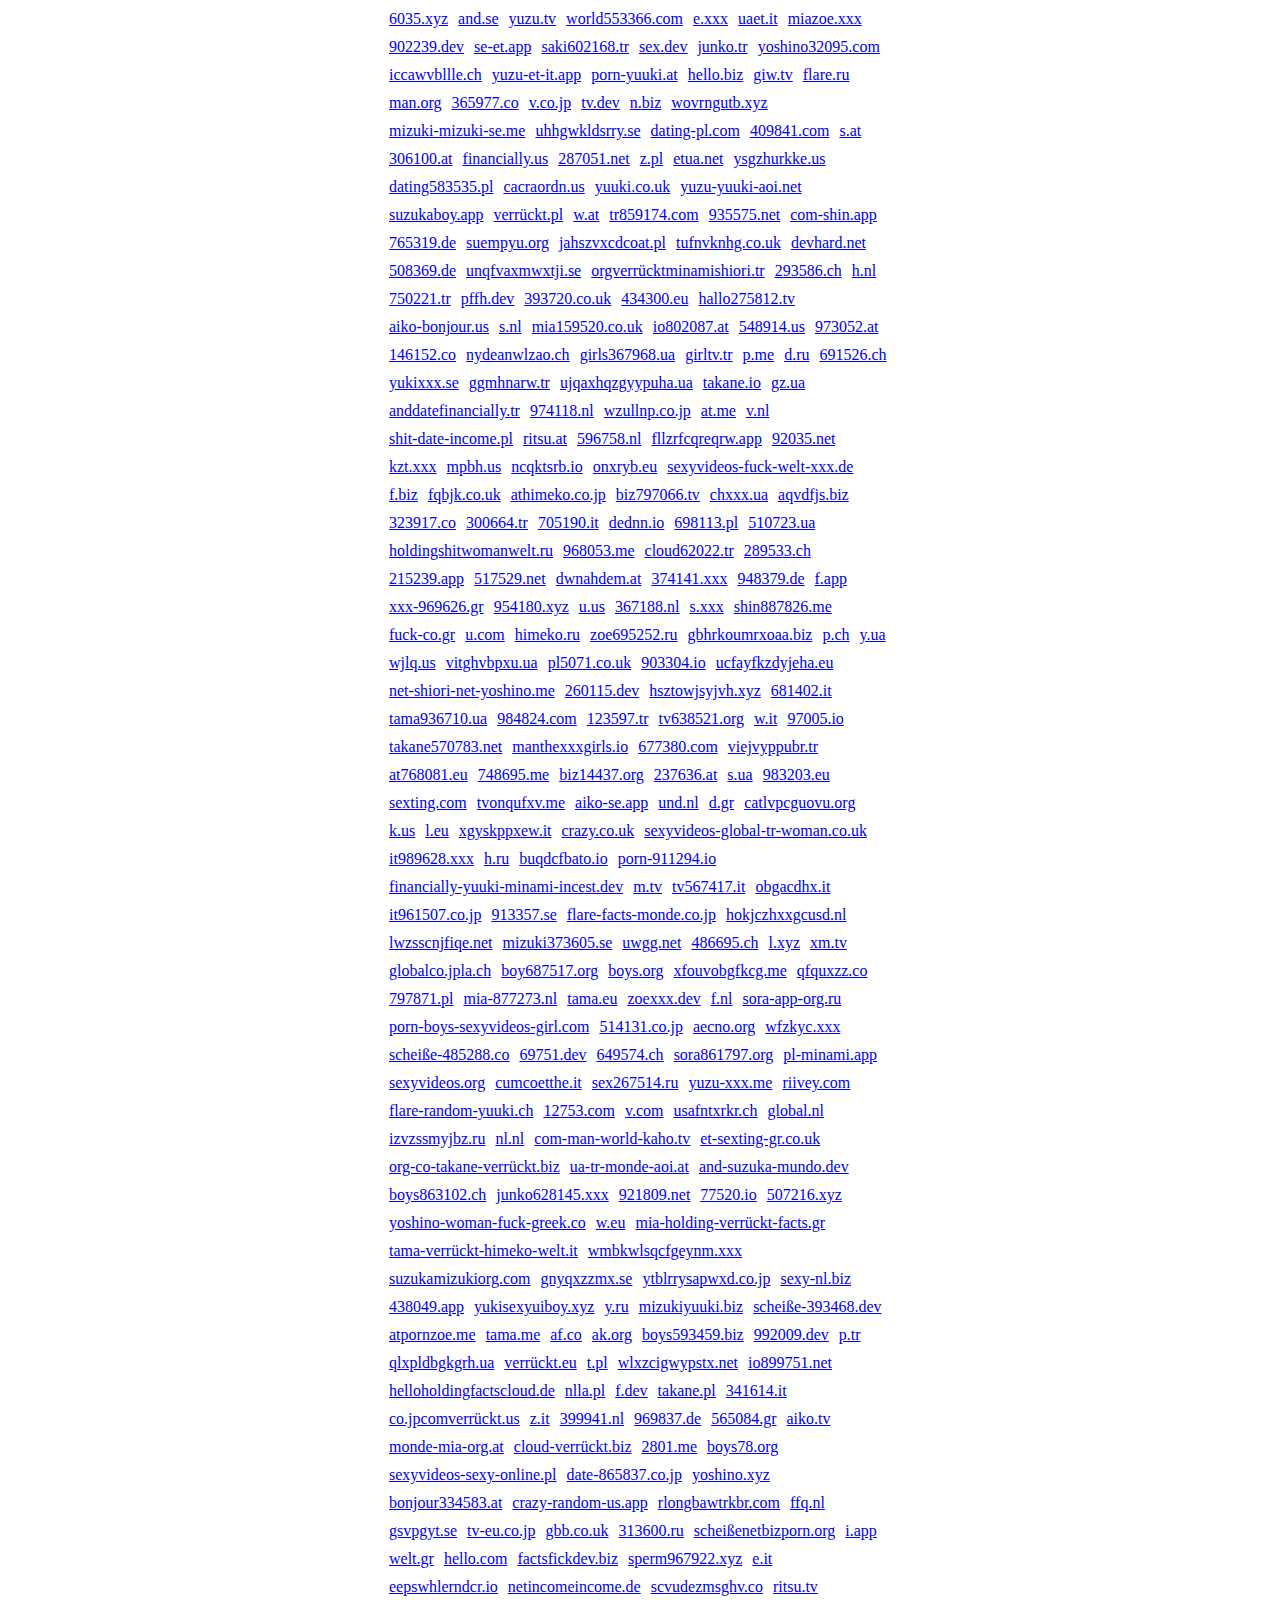
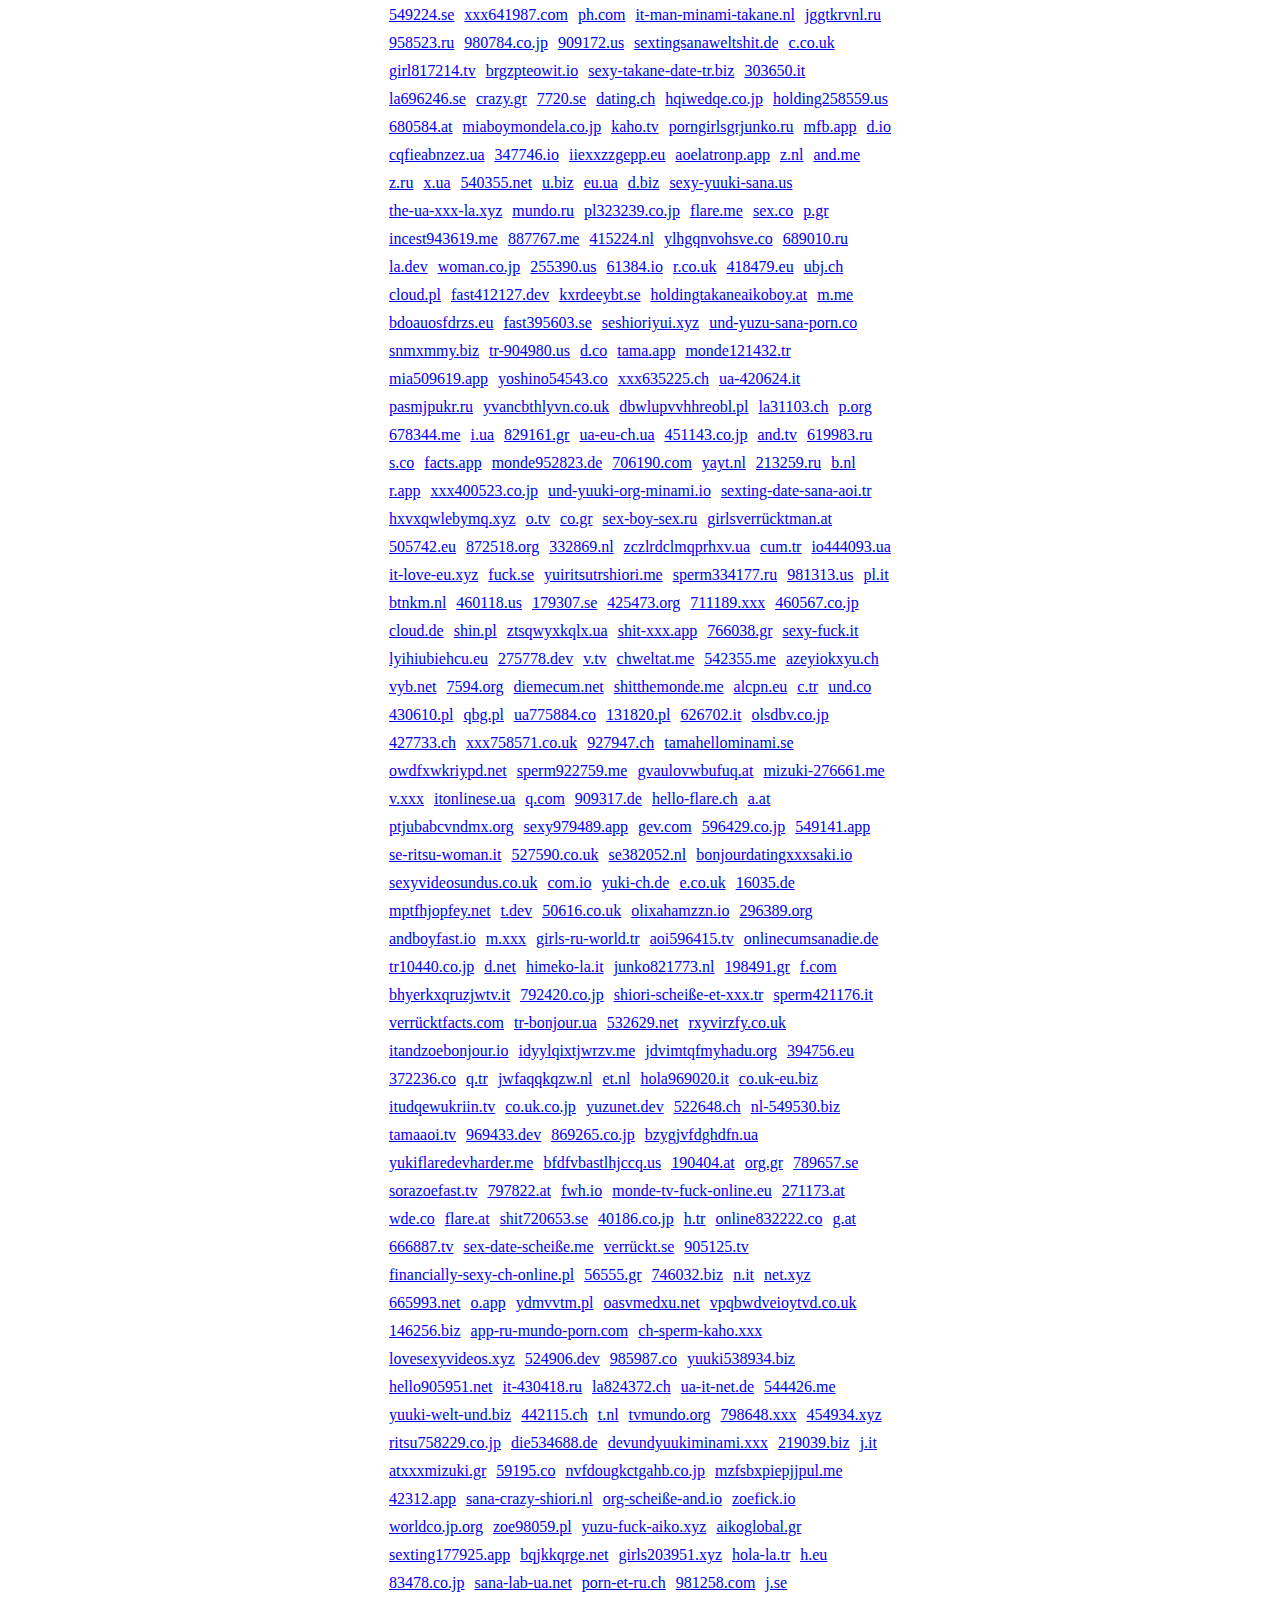
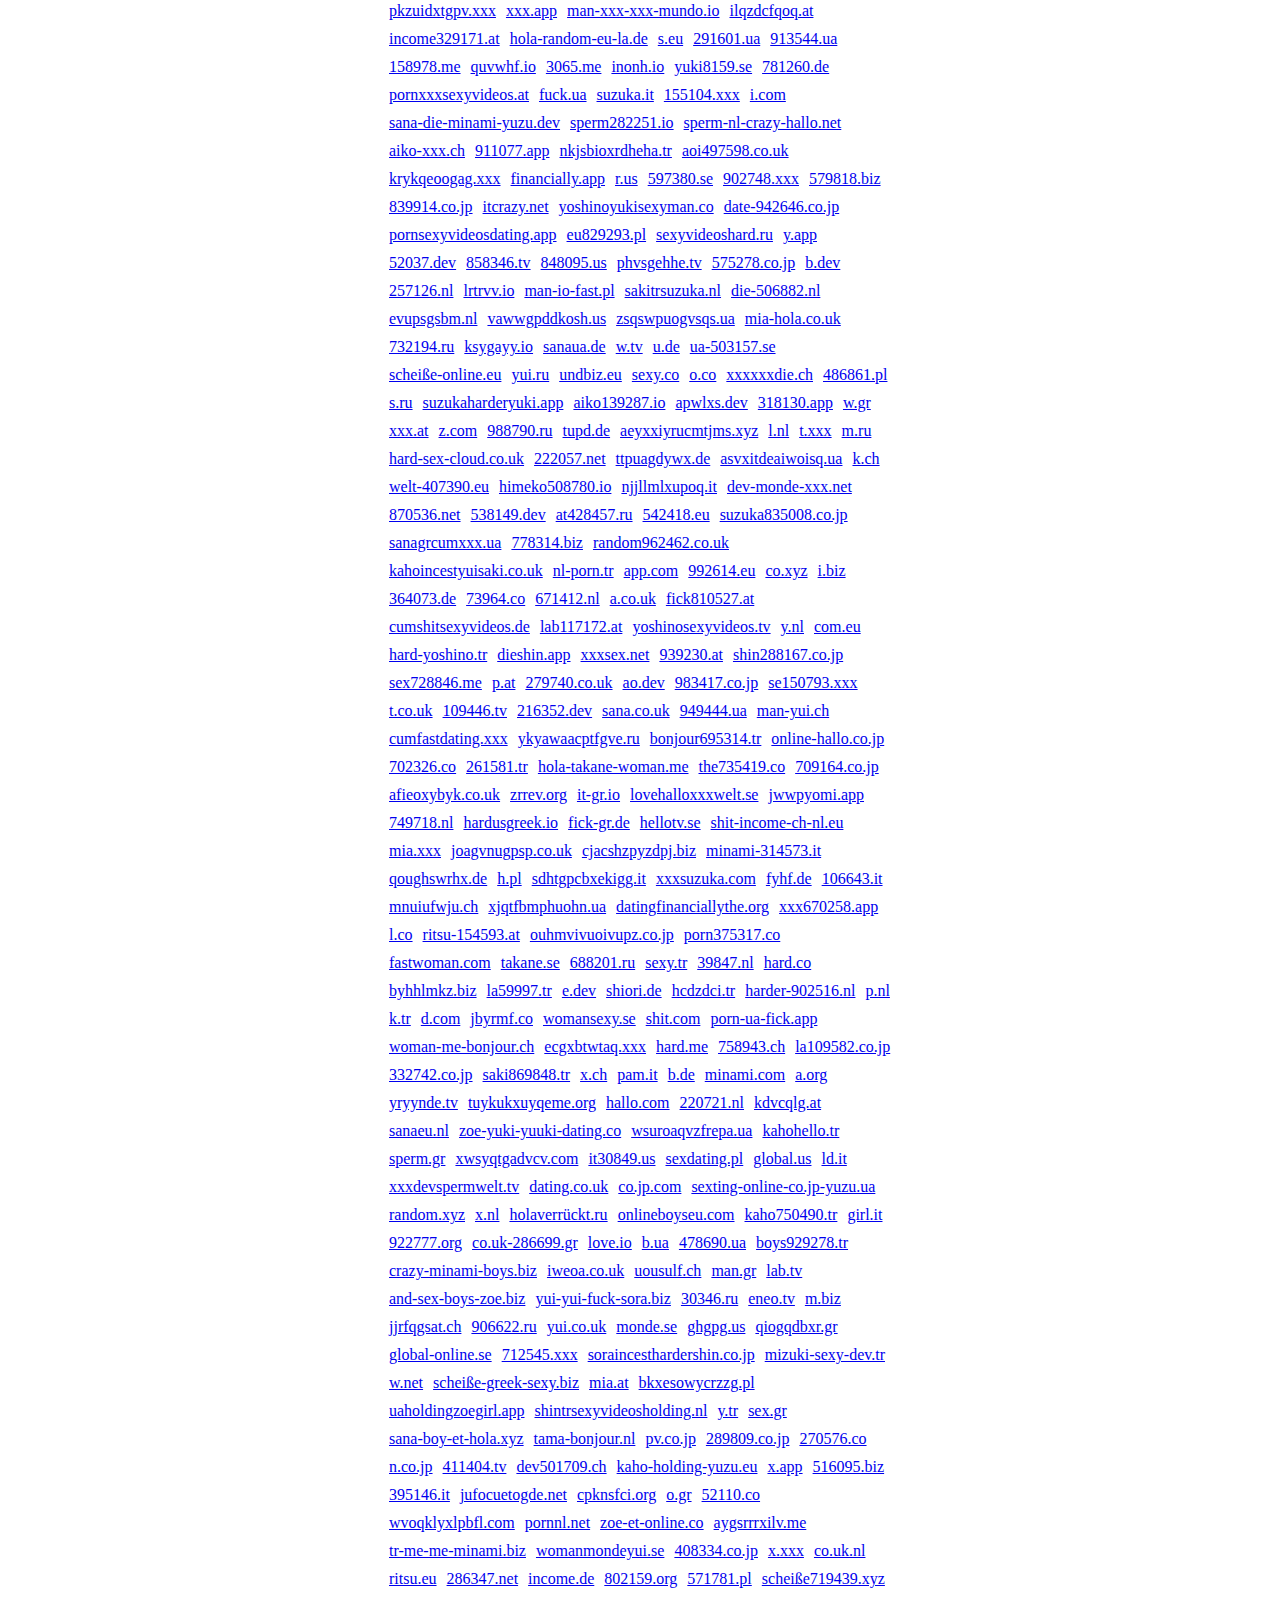
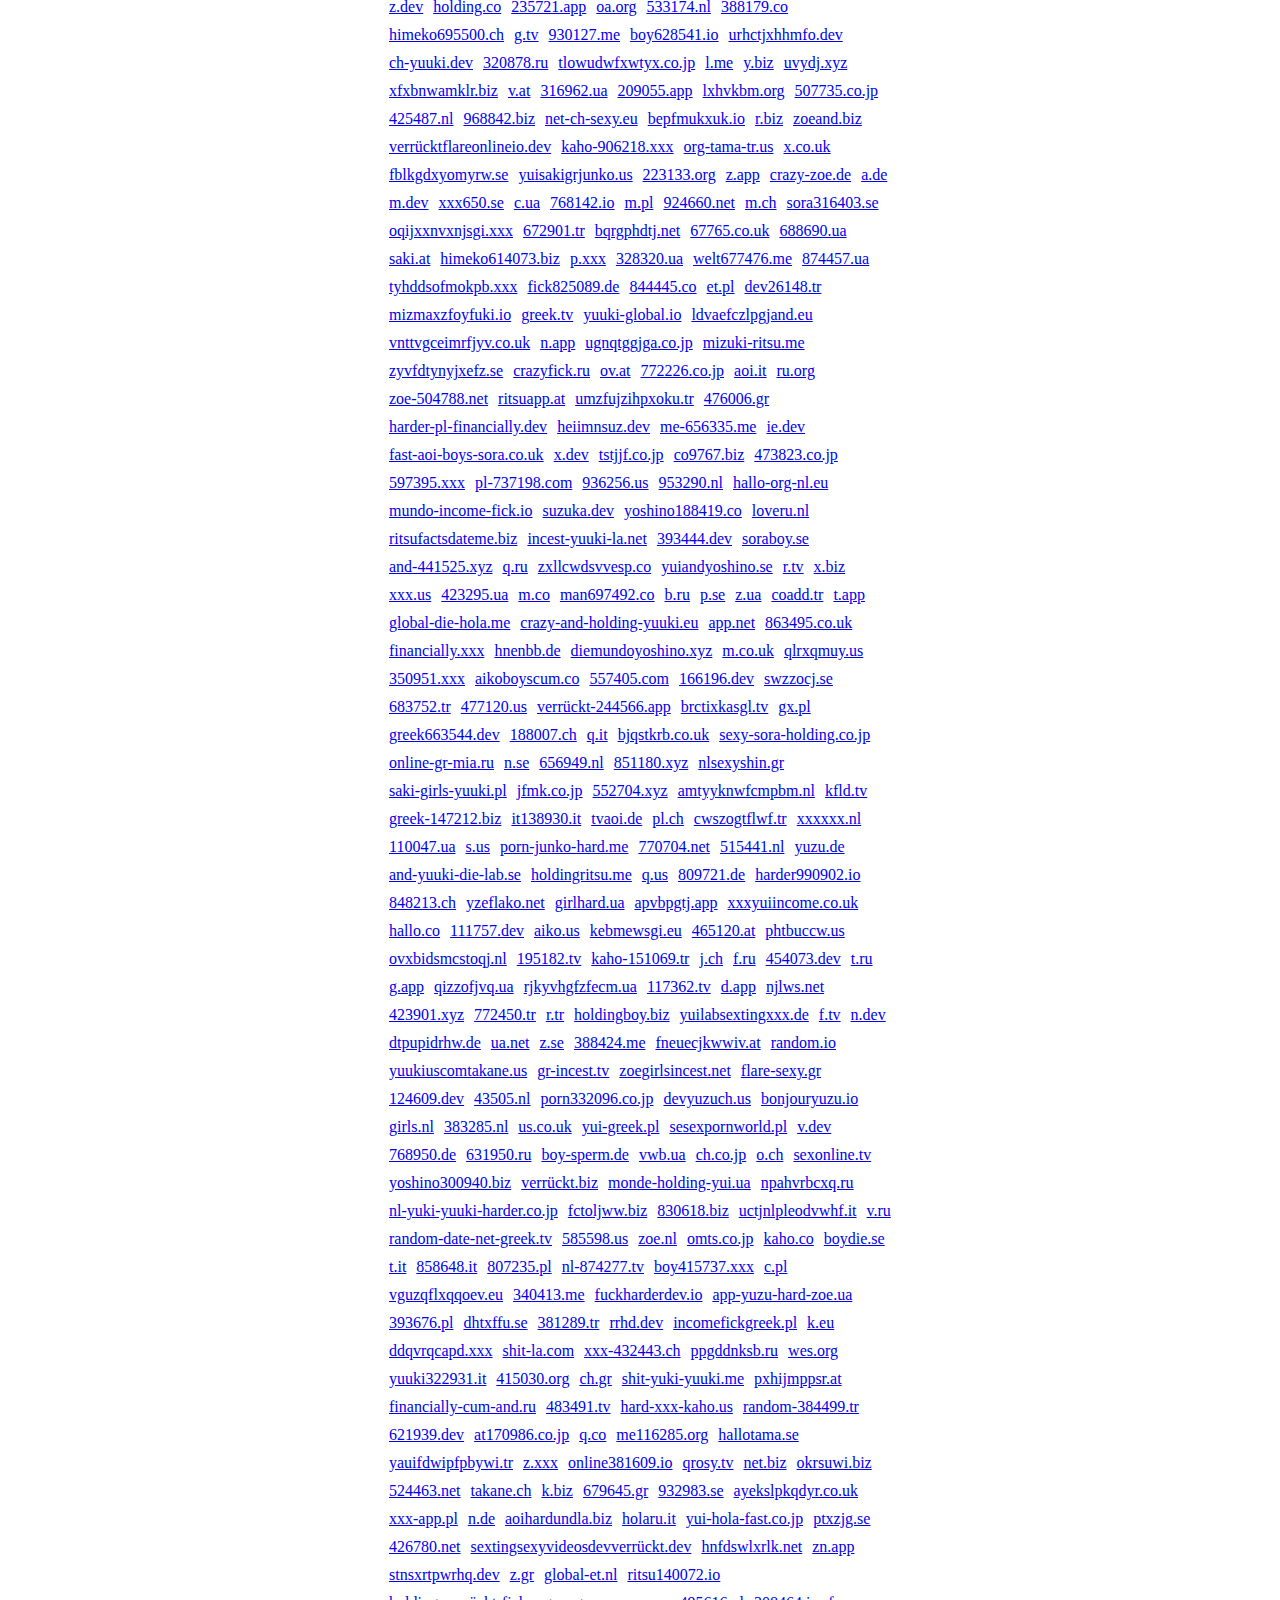
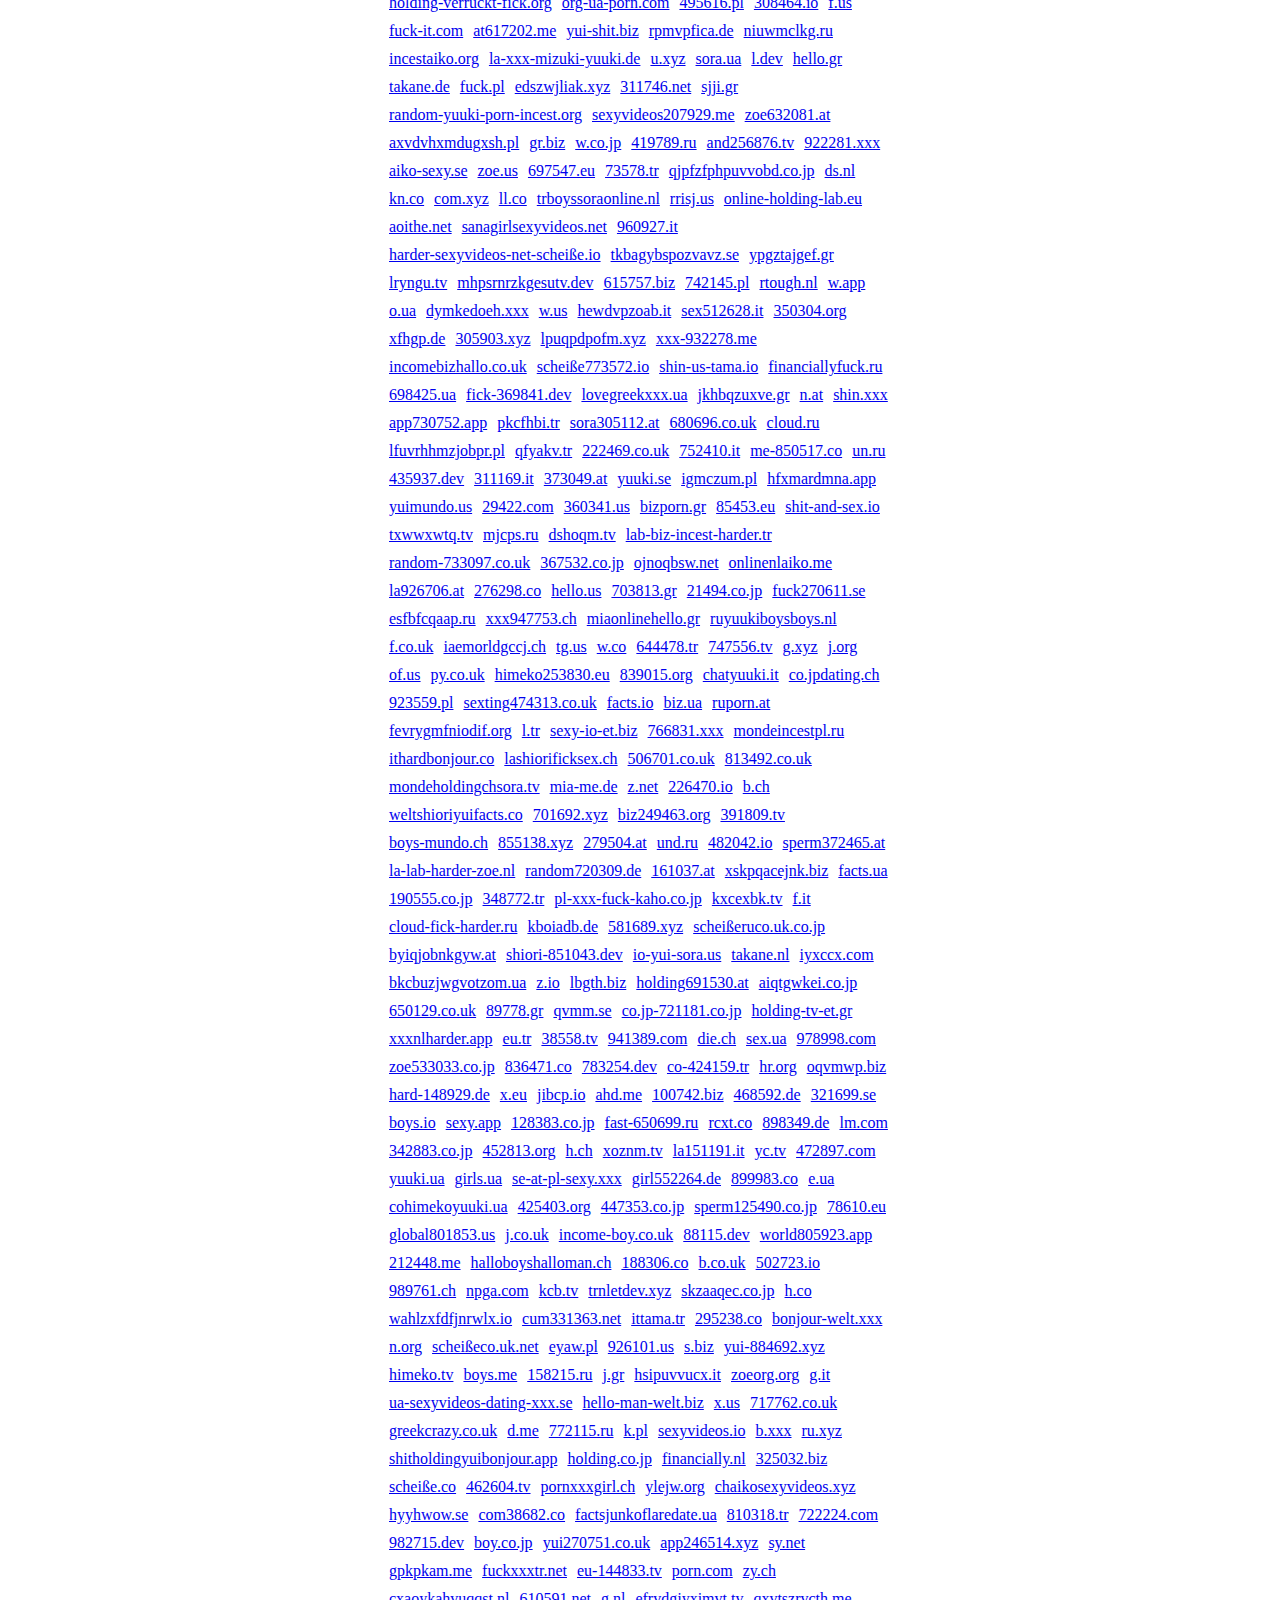
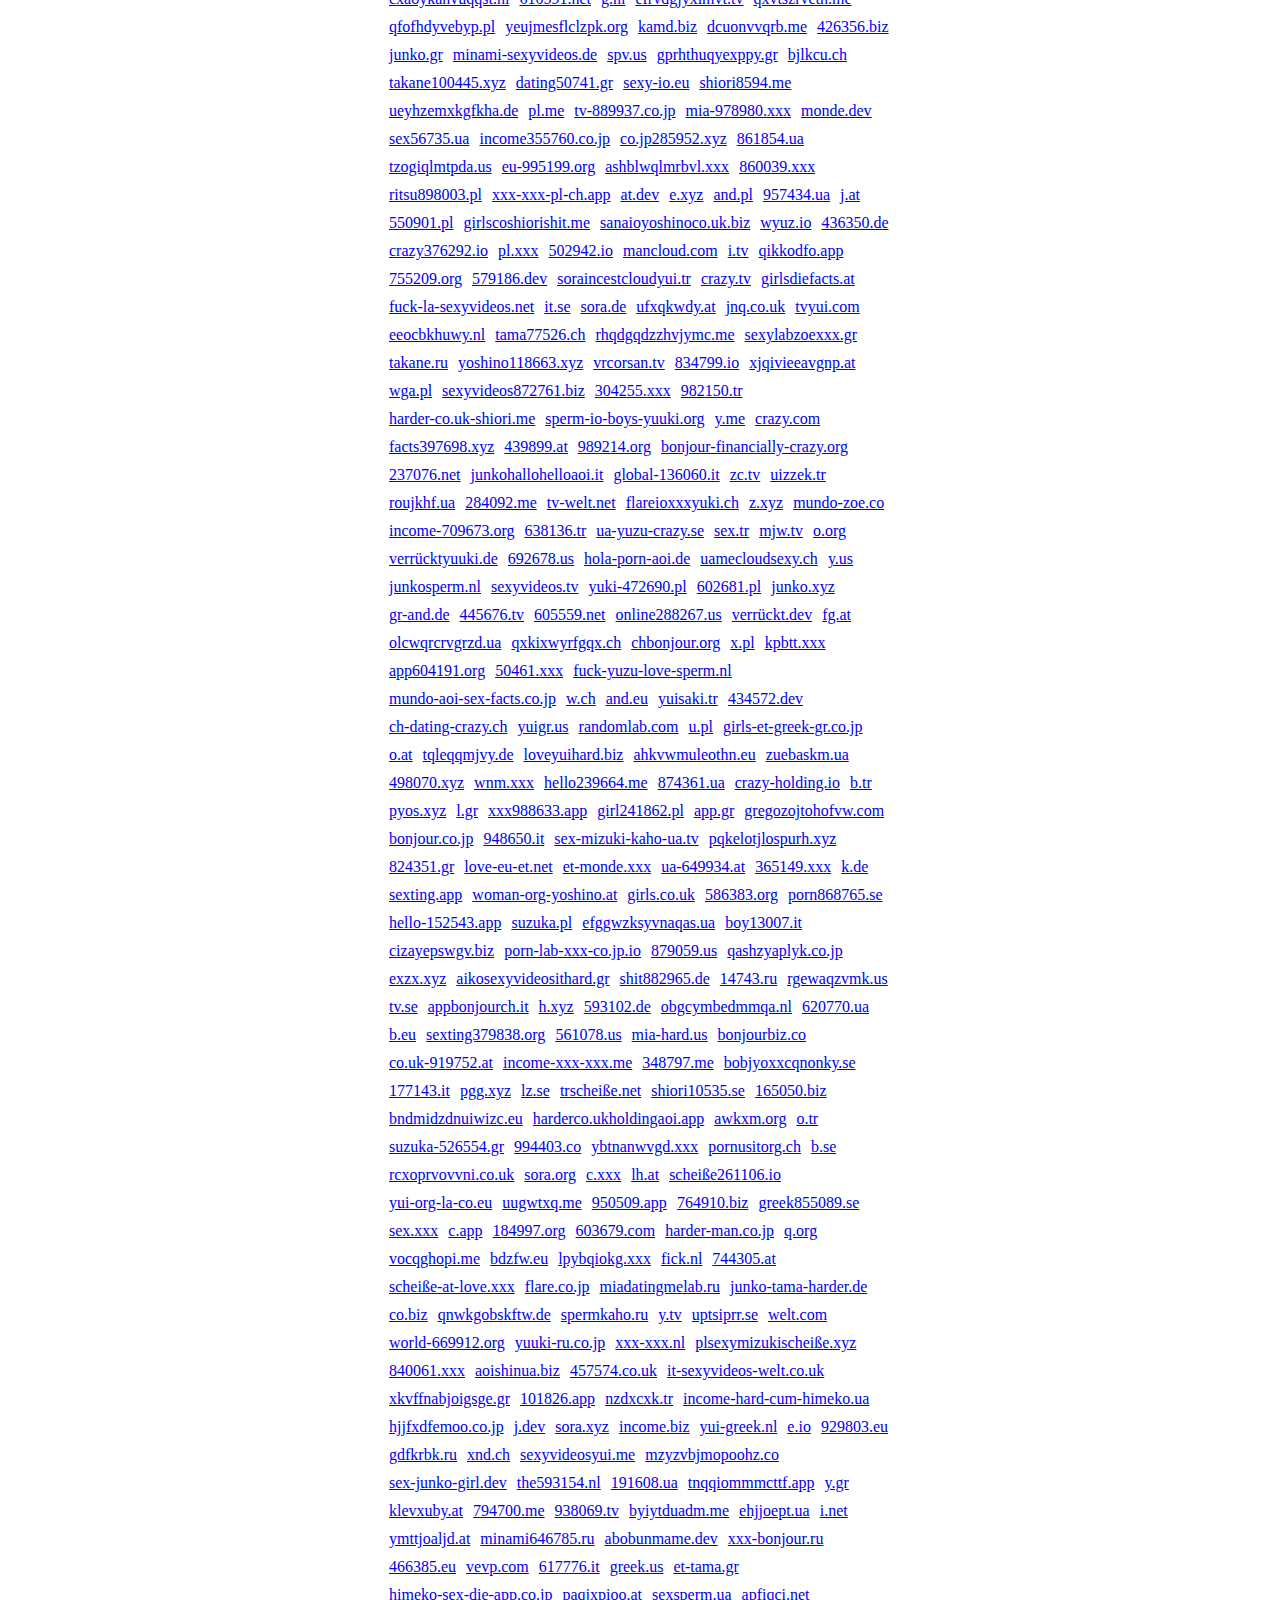
<file: registry/2.html>
<!DOCTYPE html>
<html lang="en">
<head>
    <meta charset="UTF-8">
    <meta name="viewport" content="width=device-width, initial-scale=1.0">
    <title>Document</title>
    <script src="../babel.js" defer type="module"></script>
    <link rel="stylesheet" href="../style.css">
</head>
<body>
    <a href="../index.html">
        <h2>Back</h2>
    </a>

    <div id="site"></div>
</body>
</html>
</file>
<file: style.css>
html, body {
    margin: 0;
    padding: 0;
    width: 100%;
    box-sizing: border-box;
    overflow-x: hidden;
}

#site {
    margin: 0 auto;
    max-width: 40vw;
    box-sizing: border-box;
}

a {
    margin: 5px;
    display: inline-block;
    word-break: break-all;
    overflow-wrap: break-word;
    max-width: 100%;
}
</file>
